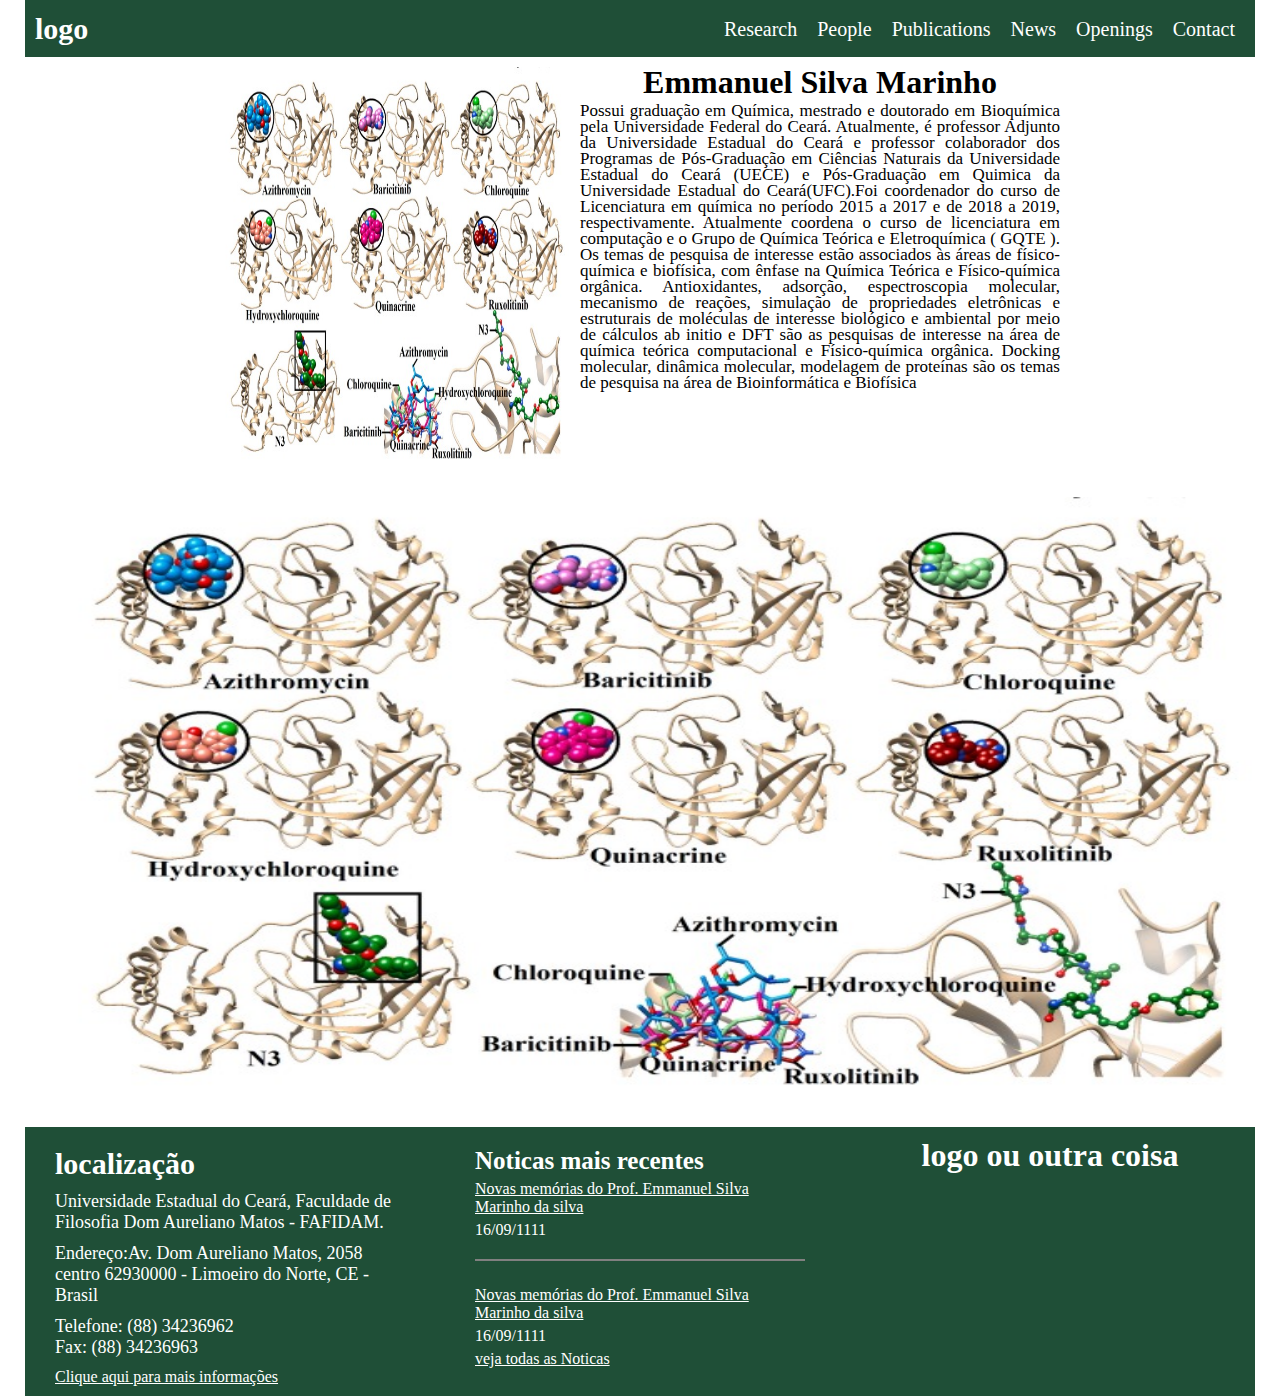
<file: index.html>
<!DOCTYPE html>
        <html lang="en">

        <head>
            <meta charset="UTF-8">
            <meta http-equiv="X-UA-Compatible" content="IE=edge">
            <meta name="viewport" content="width=device-width, initial-scale=1.0">
            <title>Document</title>
            <link rel="stylesheet" href="css/home.css">
            <link rel="stylesheet" href="https://cdnjs.cloudflare.com/ajax/libs/font-awesome/6.1.1/css/all.min.css"
                integrity="sha512-KfkfwYDsLkIlwQp6LFnl8zNdLGxu9YAA1QvwINks4PhcElQSvqcyVLLD9aMhXd13uQjoXtEKNosOWaZqXgel0g=="
                crossorigin="anonymous" referrerpolicy="no-referrer" />

        <body>

            <div class="content">
                <header>
                    <div class="logo">
                        <h1><a href="./index.html" target="_blank" rel="noopener noreferrer">logo</a></h1>
                        <div class="list-mobile">
                            <i class="fas fa-bars"></i>
                        </div>
                        <!--list-mobile-->
                    </div>
                    <!--logo-->

                    <nav class="desktop">
                        <ul>
                            <li><a href="./research.html" target="_blank" rel="noopener noreferrer">Research</a></li>
                            <li><a href="./people.html" target="_blank" rel="noopener noreferrer">People</a></li>
                            <li><a href="./publications.html" target="_blank" rel="noopener noreferrer">Publications</a>
                            </li>
                            <li><a href="./news.html" target="_blank" rel="noopener noreferrer">News</a></li>
                            <li><a href="./openings.html" target="_blank" rel="noopener noreferrer">Openings</a></li>
                            <li><a href="./contact.html" target="_blank" rel="noopener noreferrer">Contact</a></li>
                        </ul>
                    </nav>
                    <!--desktop-->

                    <nav class="mobile" id="mobile">
                        <ul>
                            <li><a href="./research.html" target="_blank" rel="noopener noreferrer">Research</a></li>
                            <li><a href="./people.html" target="_blank" rel="noopener noreferrer">People</a></li>
                            <li><a href="./publications.html" target="_blank" rel="noopener noreferrer">Publications</a>
                            </li>
                            <li><a href="./news.html" target="_blank" rel="noopener noreferrer">News</a></li>
                            <li><a href="./openings.html" target="_blank" rel="noopener noreferrer">Openings</a></li>
                            <li><a href="./contact.html" target="_blank" rel="noopener noreferrer">Contact</a></li>
                        </ul>
                    </nav>
                    <!--mobile-->

                    <div class="clear"></div>
                    <!--clear-->
                </header>
            </div>
            <!--content-->

            <div class="content">
                <div class="prof">
                    <div class="prof-people">
                        <a href="#"><img src="./imgs/091ed85b-9fa1-4050-9ca2-0816419b971a.jpeg"></a>
                    </div>
                    <!--prof-people-->
                    <div class="prof-infor">
                        <h1>Emmanuel Silva Marinho</h1>
                        <p>Possui graduação em Química, mestrado e doutorado em Bioquímica pela Universidade Federal do
                            Ceará.
                            Atualmente, é professor Adjunto da Universidade Estadual do Ceará e professor colaborador
                            dos
                            Programas de Pós-Graduação em Ciências Naturais da Universidade Estadual do Ceará (UECE) e
                            Pós-Graduação em Quimica da Universidade Estadual do Ceará(UFC).Foi coordenador do curso de
                            Licenciatura em química no período 2015 a 2017 e de 2018 a 2019, respectivamente. Atualmente
                            coordena o curso de licenciatura em computação e o Grupo de Química Teórica e Eletroquímica
                            ( GQTE
                            ). Os temas de pesquisa de interesse estão associados às áreas de físico-química e
                            biofísica, com
                            ênfase na Química Teórica e Físico-química orgânica. Antioxidantes, adsorção, espectroscopia
                            molecular, mecanismo de reações, simulação de propriedades eletrônicas e estruturais de
                            moléculas de
                            interesse biológico e ambiental por meio de cálculos ab initio e DFT são as pesquisas de
                            interesse
                            na área de química teórica computacional e Físico-química orgânica. Docking molecular,
                            dinâmica
                            molecular, modelagem de proteínas são os temas de pesquisa na área de Bioinformática e
                            Biofísica</p>
                    </div>
                    <!--prof-infor-->
                </div>
                <!--prof-->
            </div>
            <!--content-->


            <div class="content">
                <div class="slide">
                    <a class="selected" href="#"><img src="./imgs/091ed85b-9fa1-4050-9ca2-0816419b971a.jpeg" alt=""></a>
                    <a href="#"><img src="./imgs/8fcd0f83-1f5d-4b80-aab3-976b07c17999.jpeg" alt=""></a>
                    <a href="#"><img src="./imgs/091ed85b-9fa1-4050-9ca2-0816419b971a.jpeg" alt=""></a>
                    <a href="#"><img src="./imgs/8fcd0f83-1f5d-4b80-aab3-976b07c17999.jpeg" alt=""></a>
                    <div class="button">
                        <div class="prev"><i class="fa-solid fa-angle-left"></i></div>
                        <div class="next"><i class="fa-solid fa-angle-right"></i></div>
                    </div>
                </div>

            </div>
            <!--content-->

            <div class="content">
                <footer>
                    <div class="footer-singles">
                        <div class="locali-footer">
                            <h1>localização</h1>

                            <p>Universidade Estadual do Ceará, Faculdade de Filosofia Dom Aureliano Matos - FAFIDAM.</p>

                            <p>Endereço:Av. Dom Aureliano Matos, 2058
                                centro
                                62930000 - Limoeiro do Norte, CE - Brasil</p>
                            <p>Telefone: (88) 34236962</p>
                            <p>Fax: (88) 34236963</p>
                            <a href="#" target="_blank" rel="noopener noreferrer">Clique aqui para mais informações</a>
                        </div>
                        <!--locali-footer-->
                    </div>
                    <!--footer-singles-->
                    <div class="footer-singles">
                        <div class="infor-footer">
                            <h1>Noticas mais recentes</h1>

                            <a href="#" target="_blank" rel="noopener noreferrer">Novas memórias do Prof. Emmanuel Silva
                                Marinho da
                                silva</a>
                            <span>16/09/1111</span>

                            <div class="traco"></div>

                            <a href="#" target="_blank" rel="noopener noreferrer">Novas memórias do Prof. Emmanuel Silva
                                Marinho da
                                silva</a>
                            <span>16/09/1111</span>

                            <a href="#" target="_blank" rel="noopener noreferrer"> veja todas as Noticas</a>
                        </div>
                        <!--infor-footer-->
                    </div>
                    <!--footer-singles-->

                    <div class="footer-singles">
                        <div class="logo-footer">
                            <h1>logo ou outra coisa</h1>
                        </div>
                        <!--logo-footer-->
                    </div>
                    <!--footer-singles-->
                </footer>
            </div>
            <!--content-->

            <script src="./scripts/heade.js"></script>
            <script src="./scripts/slide.js"></script>
        </body>

        </html>
</file>
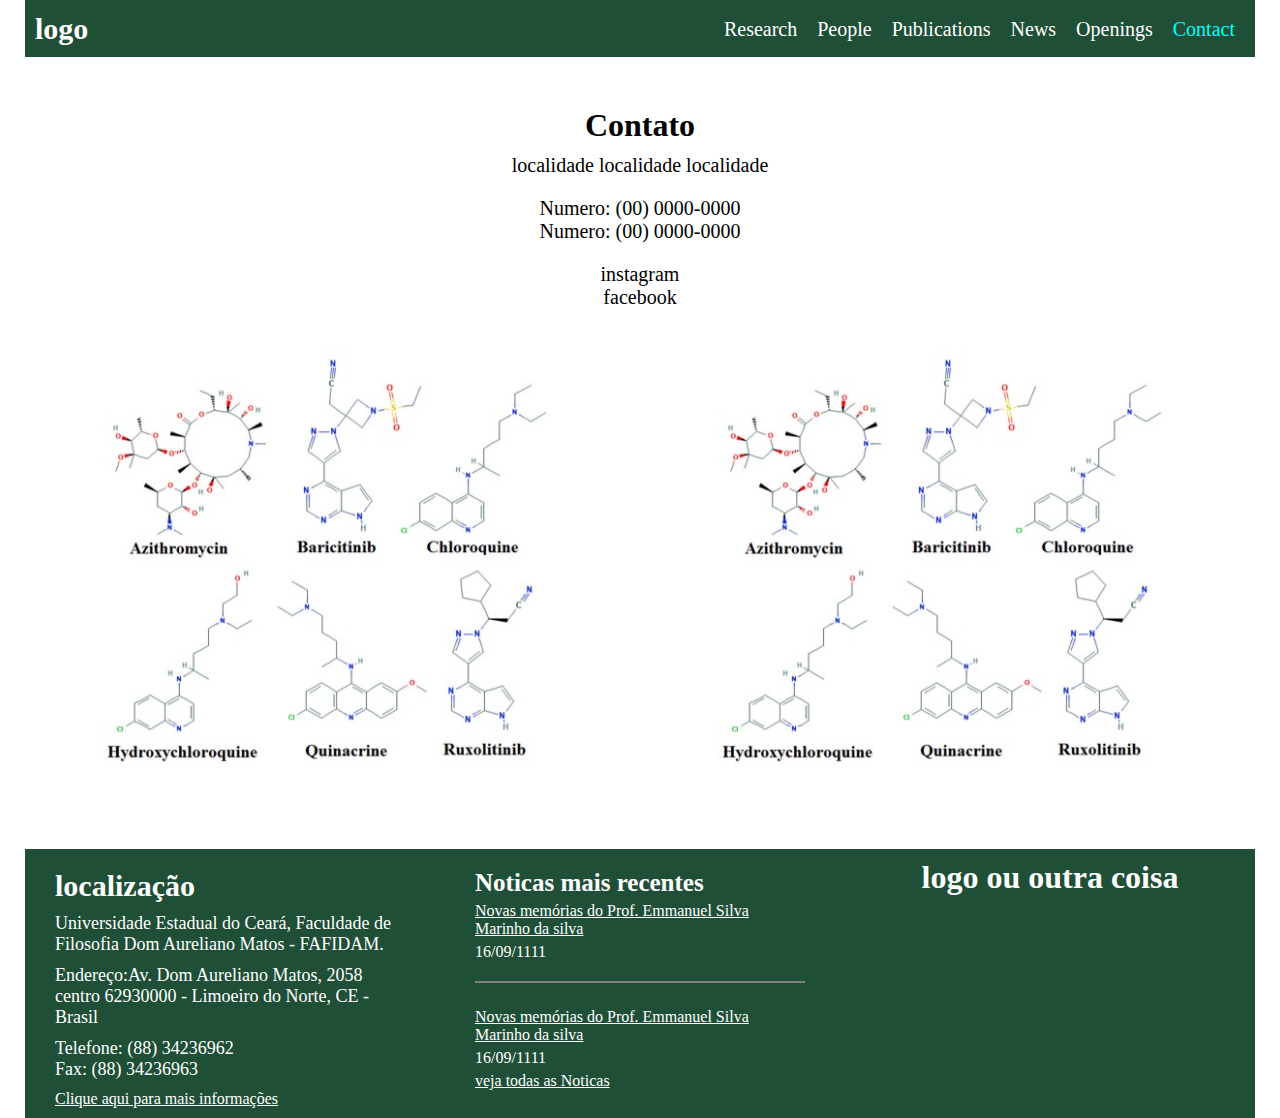
<file: contact.html>
<!DOCTYPE html>
<html lang="en">

<head>
    <meta charset="UTF-8">
    <meta http-equiv="X-UA-Compatible" content="IE=edge">
    <meta name="viewport" content="width=device-width, initial-scale=1.0">
    <title>Document</title>
    <link rel="stylesheet" href="./css/contact.css">
    <link rel="stylesheet" href="https://cdnjs.cloudflare.com/ajax/libs/font-awesome/6.1.1/css/all.min.css"
    integrity="sha512-KfkfwYDsLkIlwQp6LFnl8zNdLGxu9YAA1QvwINks4PhcElQSvqcyVLLD9aMhXd13uQjoXtEKNosOWaZqXgel0g=="
    crossorigin="anonymous" referrerpolicy="no-referrer" />
</head>

<body>
    <div class="content">
        <header>
            <div class="logo">
                <h1><a href="./index.html" target="_blank" rel="noopener noreferrer">logo</a></h1>
                <div class="list-mobile">
                    <i class="fas fa-bars"></i>
                </div>
                <!--list-mobile-->
            </div>
            <!--logo-->

            <nav class="desktop">
                <ul>
                    <li><a href="./research.html" target="_blank" rel="noopener noreferrer">Research</a></li>
                    <li><a href="./people.html" target="_blank" rel="noopener noreferrer">People</a></li>
                    <li><a href="./publications.html" target="_blank" rel="noopener noreferrer">Publications</a>
                    </li>
                    <li><a href="./news.html" target="_blank" rel="noopener noreferrer">News</a></li>
                    <li><a href="./openings.html" target="_blank" rel="noopener noreferrer">Openings</a></li>
                    <li><a href="./contact.html" target="_blank" rel="noopener noreferrer">Contact</a></li>
                </ul>
            </nav>
            <!--desktop-->

            <nav class="mobile" id="mobile">
                <ul>
                    <li><a href="./research.html" target="_blank" rel="noopener noreferrer">Research</a></li>
                    <li><a href="./people.html" target="_blank" rel="noopener noreferrer">People</a></li>
                    <li><a href="./publications.html" target="_blank" rel="noopener noreferrer">Publications</a>
                    </li>
                    <li><a href="./news.html" target="_blank" rel="noopener noreferrer">News</a></li>
                    <li><a href="./openings.html" target="_blank" rel="noopener noreferrer">Openings</a></li>
                    <li><a href="./contact.html" target="_blank" rel="noopener noreferrer">Contact</a></li>
                </ul>
            </nav>
            <!--mobile-->

            <div class="clear"></div>
            <!--clear-->
        </header>
    </div>
    <!--content-->

    <div class="content">
        <div class="contact">
            <div class="contact-title">
                <h1>Contato</h1>
            </div>
            <!--contact-title-->

            <div class="contact-wraper">
                <div class="contact-locali">
                    <nav>
                        <ul>
                            <li>localidade localidade localidade</li>
                        </ul>
    
                        <ul>
                            <li>Numero: (00) 0000-0000</li>
                            <li>Numero: (00) 0000-0000</li>
                        </ul>
    
                        <ul>
                            <li>instagram</li>
                            <li>facebook</li>
                        </ul>
                    </nav>
                </div>
                <!--contact-locali-->

                <div class="contact-locali-img">
                    <img src="./imgs/8fcd0f83-1f5d-4b80-aab3-976b07c17999.jpeg" alt="">
                    <img src="./imgs/8fcd0f83-1f5d-4b80-aab3-976b07c17999.jpeg" alt="">
                </div><!--contact-locali-->
            </div><!--contatc-wraper-->
        </div>
        <!--contact-->
    </div>
    <!--content-->

    <div class="content">
        <footer>
            <div class="footer-singles">
                <div class="locali-footer">
                    <h1>localização</h1>

                    <p>Universidade Estadual do Ceará, Faculdade de Filosofia Dom Aureliano Matos - FAFIDAM.</p>

                    <p>Endereço:Av. Dom Aureliano Matos, 2058
                        centro
                        62930000 - Limoeiro do Norte, CE - Brasil</p>
                    <p>Telefone: (88) 34236962</p>
                    <p>Fax: (88) 34236963</p>
                    <a href="#" target="_blank" rel="noopener noreferrer">Clique aqui para mais informações</a>
                </div>
                <!--locali-footer-->
            </div>
            <!--footer-singles-->
            <div class="footer-singles">
                <div class="infor-footer">
                    <h1>Noticas mais recentes</h1>

                    <a href="#" target="_blank" rel="noopener noreferrer">Novas memórias do Prof. Emmanuel Silva
                        Marinho da
                        silva</a>
                    <span>16/09/1111</span>

                    <div class="traco"></div>

                    <a href="#" target="_blank" rel="noopener noreferrer">Novas memórias do Prof. Emmanuel Silva
                        Marinho da
                        silva</a>
                    <span>16/09/1111</span>

                    <a href="#" target="_blank" rel="noopener noreferrer"> veja todas as Noticas</a>
                </div>
                <!--infor-footer-->
            </div>
            <!--footer-singles-->

            <div class="footer-singles">
                <div class="logo-footer">
                    <h1>logo ou outra coisa</h1>
                </div>
                <!--logo-footer-->
            </div>
            <!--footer-singles-->
        </footer>
    </div>
    <!--content-->

    <script src="./scripts/heade.js"></script>
</body>

</html>
</file>
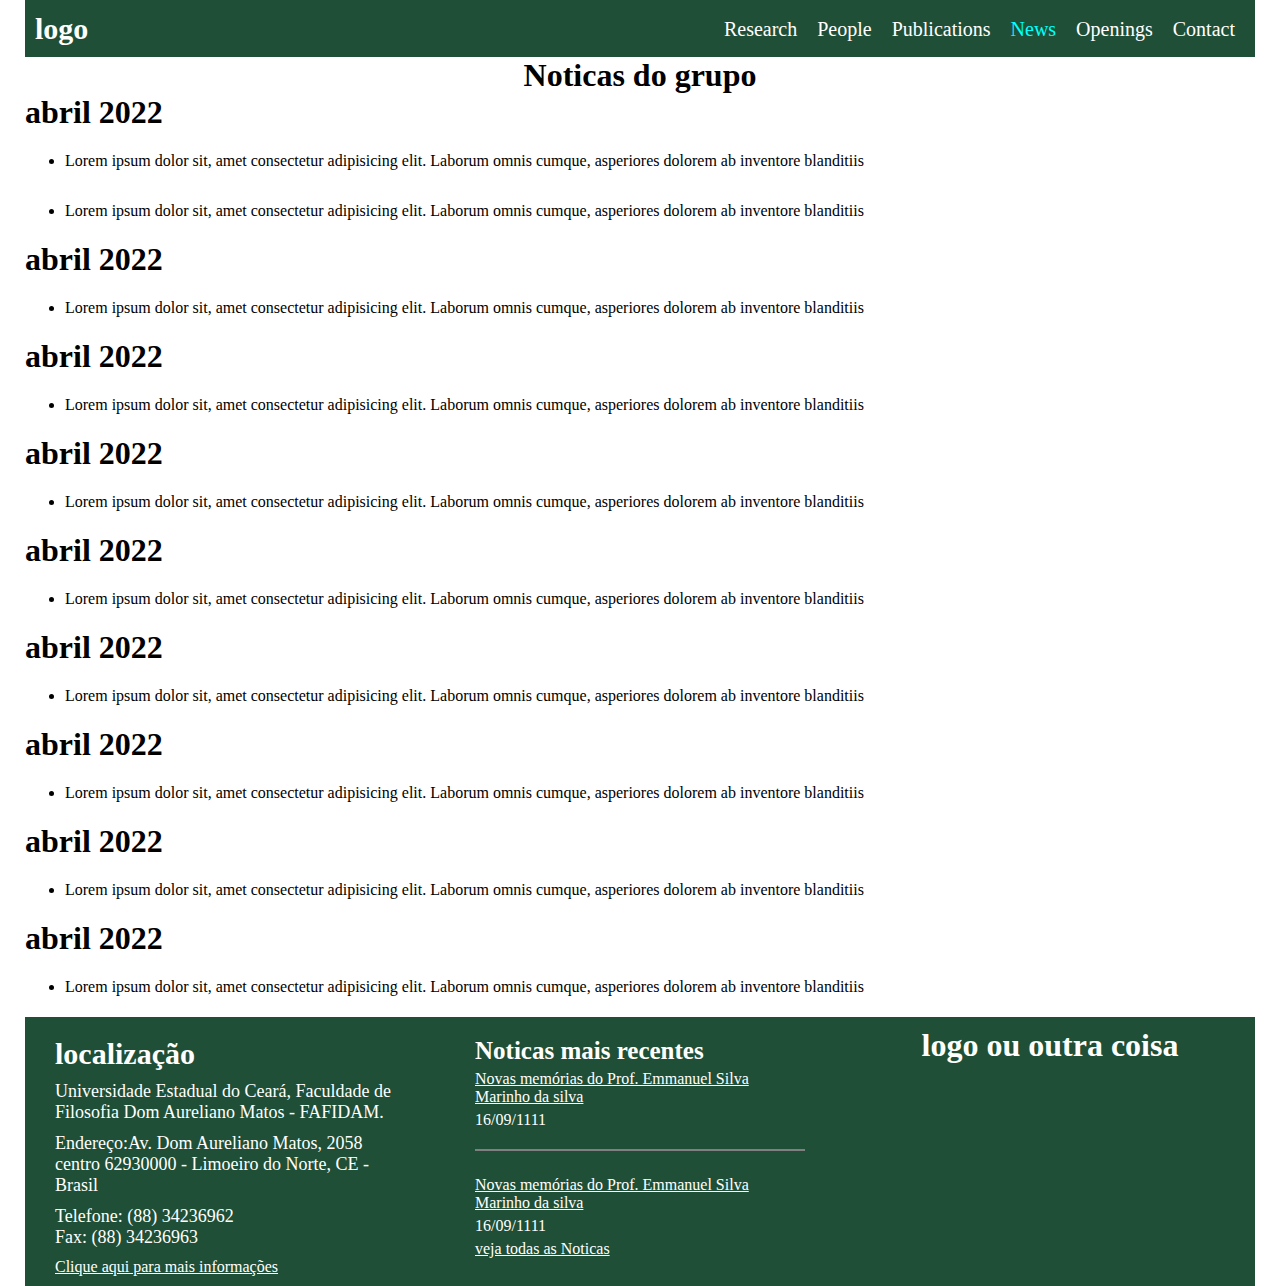
<file: news.html>
<!DOCTYPE html>
<html lang="en">

<head>
    <meta charset="UTF-8">
    <meta http-equiv="X-UA-Compatible" content="IE=edge">
    <meta name="viewport" content="width=device-width, initial-scale=1.0">
    <title>Document</title>
    <link rel="stylesheet" href="./css/news.css">
    <link rel="stylesheet" href="https://cdnjs.cloudflare.com/ajax/libs/font-awesome/6.1.1/css/all.min.css"
    integrity="sha512-KfkfwYDsLkIlwQp6LFnl8zNdLGxu9YAA1QvwINks4PhcElQSvqcyVLLD9aMhXd13uQjoXtEKNosOWaZqXgel0g=="
    crossorigin="anonymous" referrerpolicy="no-referrer" />
</head>

<body>
    <div class="content">
        <header>
            <div class="logo">
                <h1><a href="./index.html" target="_blank" rel="noopener noreferrer">logo</a></h1>
                <div class="list-mobile">
                    <i class="fas fa-bars"></i>
                </div>
                <!--list-mobile-->
            </div>
            <!--logo-->

            <nav class="desktop">
                <ul>
                    <li><a href="./research.html" target="_blank" rel="noopener noreferrer">Research</a></li>
                    <li><a href="./people.html" target="_blank" rel="noopener noreferrer">People</a></li>
                    <li><a href="./publications.html" target="_blank" rel="noopener noreferrer">Publications</a>
                    </li>
                    <li><a href="./news.html" target="_blank" rel="noopener noreferrer">News</a></li>
                    <li><a href="./openings.html" target="_blank" rel="noopener noreferrer">Openings</a></li>
                    <li><a href="./contact.html" target="_blank" rel="noopener noreferrer">Contact</a></li>
                </ul>
            </nav>
            <!--desktop-->

            <nav class="mobile" id="mobile">
                <ul>
                    <li><a href="./research.html" target="_blank" rel="noopener noreferrer">Research</a></li>
                    <li><a href="./people.html" target="_blank" rel="noopener noreferrer">People</a></li>
                    <li><a href="./publications.html" target="_blank" rel="noopener noreferrer">Publications</a>
                    </li>
                    <li><a href="./news.html" target="_blank" rel="noopener noreferrer">News</a></li>
                    <li><a href="./openings.html" target="_blank" rel="noopener noreferrer">Openings</a></li>
                    <li><a href="./contact.html" target="_blank" rel="noopener noreferrer">Contact</a></li>
                </ul>
            </nav>
            <!--mobile-->

            <div class="clear"></div>
            <!--clear-->
        </header>
    </div>
    <!--content-->

    <div class="content">
        <div class="news">
            <div class="title-news">
                <h1>Noticas do grupo</h1>
            </div><!--title-news-->
            <nav class="newsNav">
                <ul>
                    <h1>abril 2022</h1>
                    <li>Lorem ipsum dolor sit, amet consectetur adipisicing elit. Laborum omnis cumque, asperiores
                        dolorem ab inventore blanditiis</li>
                    <li>Lorem ipsum dolor sit, amet consectetur adipisicing elit. Laborum omnis cumque, asperiores
                        dolorem ab inventore blanditiis</li>
                </ul>
                <ul>
                    <h1>abril 2022</h1>
                    <li>Lorem ipsum dolor sit, amet consectetur adipisicing elit. Laborum omnis cumque, asperiores
                        dolorem ab inventore blanditiis</li>
                </ul>
                <ul>
                    <h1>abril 2022</h1>
                    <li>Lorem ipsum dolor sit, amet consectetur adipisicing elit. Laborum omnis cumque, asperiores
                        dolorem ab inventore blanditiis</li>
                </ul>
                <ul>
                    <h1>abril 2022</h1>
                    <li>Lorem ipsum dolor sit, amet consectetur adipisicing elit. Laborum omnis cumque, asperiores
                        dolorem ab inventore blanditiis</li>
                </ul>
                <ul>
                    <h1>abril 2022</h1>
                    <li>Lorem ipsum dolor sit, amet consectetur adipisicing elit. Laborum omnis cumque, asperiores
                        dolorem ab inventore blanditiis</li>
                </ul>
                <ul>
                    <h1>abril 2022</h1>
                    <li>Lorem ipsum dolor sit, amet consectetur adipisicing elit. Laborum omnis cumque, asperiores
                        dolorem ab inventore blanditiis</li>
                </ul>
                <ul>
                    <h1>abril 2022</h1>
                    <li>Lorem ipsum dolor sit, amet consectetur adipisicing elit. Laborum omnis cumque, asperiores
                        dolorem ab inventore blanditiis</li>
                </ul>
                <ul>
                    <h1>abril 2022</h1>
                    <li>Lorem ipsum dolor sit, amet consectetur adipisicing elit. Laborum omnis cumque, asperiores
                        dolorem ab inventore blanditiis</li>
                </ul>
                <ul>
                    <h1>abril 2022</h1>
                    <li>Lorem ipsum dolor sit, amet consectetur adipisicing elit. Laborum omnis cumque, asperiores
                        dolorem ab inventore blanditiis</li>
                </ul>
            </nav>
            <!--newsNav-->
        </div>
        <!--news-->
    </div>
    <!--content-->

    <div class="content">
        <footer>
            <div class="footer-singles">
                <div class="locali-footer">
                    <h1>localização</h1>

                    <p>Universidade Estadual do Ceará, Faculdade de Filosofia Dom Aureliano Matos - FAFIDAM.</p>

                    <p>Endereço:Av. Dom Aureliano Matos, 2058
                        centro
                        62930000 - Limoeiro do Norte, CE - Brasil</p>
                    <p>Telefone: (88) 34236962</p>
                    <p>Fax: (88) 34236963</p>
                    <a href="#" target="_blank" rel="noopener noreferrer">Clique aqui para mais informações</a>
                </div>
                <!--locali-footer-->
            </div>
            <!--footer-singles-->
            <div class="footer-singles">
                <div class="infor-footer">
                    <h1>Noticas mais recentes</h1>

                    <a href="#" target="_blank" rel="noopener noreferrer">Novas memórias do Prof. Emmanuel Silva Marinho
                        da
                        silva</a>
                    <span>16/09/1111</span>

                    <div class="traco"></div>

                    <a href="#" target="_blank" rel="noopener noreferrer">Novas memórias do Prof. Emmanuel Silva Marinho
                        da
                        silva</a>
                    <span>16/09/1111</span>

                    <a href="#" target="_blank" rel="noopener noreferrer"> veja todas as Noticas</a>
                </div>
                <!--infor-footer-->
            </div>
            <!--footer-singles-->

            <div class="footer-singles">
                <div class="logo-footer">
                    <h1>logo ou outra coisa</h1>
                </div>
                <!--logo-footer-->
            </div>
            <!--footer-singles-->
        </footer>
    </div>
    <!--content-->
    <script src="./scripts/heade.js"></script>
</body>

</html>
</file>
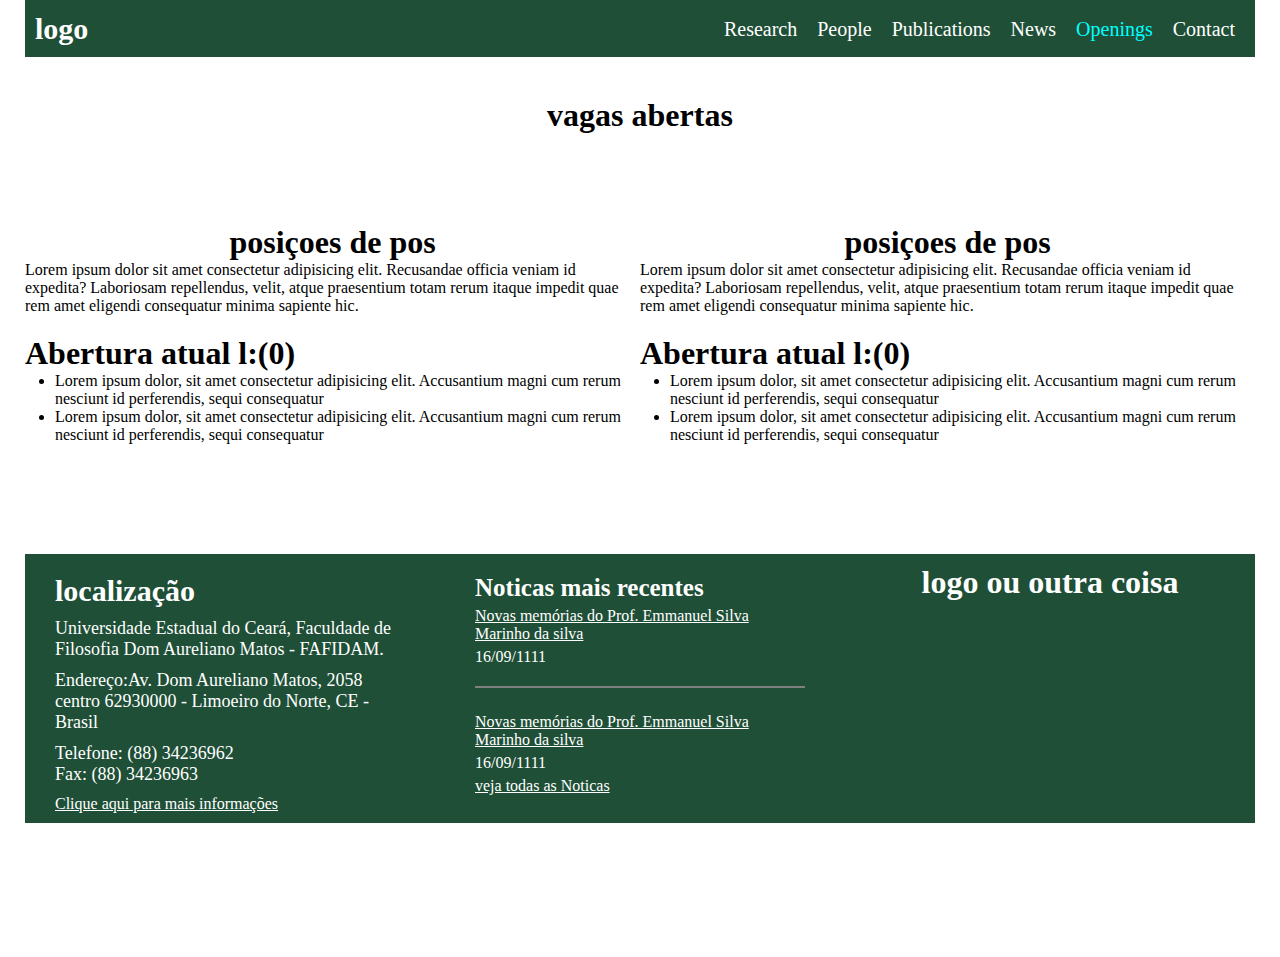
<file: openings.html>
<!DOCTYPE html>
<html lang="en">

<head>
    <meta charset="UTF-8">
    <meta http-equiv="X-UA-Compatible" content="IE=edge">
    <meta name="viewport" content="width=device-width, initial-scale=1.0">
    <title>Document</title>
    <link rel="stylesheet" href="css/openings.css">
    <link rel="stylesheet" href="https://cdnjs.cloudflare.com/ajax/libs/font-awesome/6.1.1/css/all.min.css"
    integrity="sha512-KfkfwYDsLkIlwQp6LFnl8zNdLGxu9YAA1QvwINks4PhcElQSvqcyVLLD9aMhXd13uQjoXtEKNosOWaZqXgel0g=="
    crossorigin="anonymous" referrerpolicy="no-referrer" />
</head>

<body>

    <div class="content">
        <header>
            <div class="logo">
                <h1><a href="./index.html" target="_blank" rel="noopener noreferrer">logo</a></h1>
                <div class="list-mobile">
                    <i class="fas fa-bars"></i>
                </div>
                <!--list-mobile-->
            </div>
            <!--logo-->

            <nav class="desktop">
                <ul>
                    <li><a href="./research.html" target="_blank" rel="noopener noreferrer">Research</a></li>
                    <li><a href="./people.html" target="_blank" rel="noopener noreferrer">People</a></li>
                    <li><a href="./publications.html" target="_blank" rel="noopener noreferrer">Publications</a>
                    </li>
                    <li><a href="./news.html" target="_blank" rel="noopener noreferrer">News</a></li>
                    <li><a href="./openings.html" target="_blank" rel="noopener noreferrer">Openings</a></li>
                    <li><a href="./contact.html" target="_blank" rel="noopener noreferrer">Contact</a></li>
                </ul>
            </nav>
            <!--desktop-->

            <nav class="mobile" id="mobile">
                <ul>
                    <li><a href="./research.html" target="_blank" rel="noopener noreferrer">Research</a></li>
                    <li><a href="./people.html" target="_blank" rel="noopener noreferrer">People</a></li>
                    <li><a href="./publications.html" target="_blank" rel="noopener noreferrer">Publications</a>
                    </li>
                    <li><a href="./news.html" target="_blank" rel="noopener noreferrer">News</a></li>
                    <li><a href="./openings.html" target="_blank" rel="noopener noreferrer">Openings</a></li>
                    <li><a href="./contact.html" target="_blank" rel="noopener noreferrer">Contact</a></li>
                </ul>
            </nav>
            <!--mobile-->

            <div class="clear"></div>
            <!--clear-->
        </header>
    </div>
    <!--content-->

    <div class="content">
        <div class="openings">
            <div class="openings-title">
                <h1>vagas abertas</h1>
            </div>
            <!--openings-title-->

            <div class="openings-wraper">
                <div class="openings-single">
                    <h1>posiçoes de pos</h1>
                    <p>Lorem ipsum dolor sit amet consectetur adipisicing elit. Recusandae officia veniam id expedita?
                        Laboriosam repellendus, velit, atque praesentium totam rerum itaque impedit quae rem amet
                        eligendi consequatur minima sapiente hic.</p>

                    <nav>
                        <ul>
                            <h1>Abertura atual l:(0)</h1>
                            <li>Lorem ipsum dolor, sit amet consectetur adipisicing elit. Accusantium magni cum rerum
                                nesciunt id perferendis, sequi consequatur</li>
                            <li>Lorem ipsum dolor, sit amet consectetur adipisicing elit. Accusantium magni cum rerum
                                nesciunt id perferendis, sequi consequatur</li>
                        </ul>
                    </nav>
                </div>
                <!--openings-single-->
                <div class="openings-single">
                    <h1>posiçoes de pos</h1>
                    <p>Lorem ipsum dolor sit amet consectetur adipisicing elit. Recusandae officia veniam id expedita?
                        Laboriosam repellendus, velit, atque praesentium totam rerum itaque impedit quae rem amet
                        eligendi consequatur minima sapiente hic.</p>

                    <nav>
                        <ul>
                            <h1>Abertura atual l:(0)</h1>
                            <li>Lorem ipsum dolor, sit amet consectetur adipisicing elit. Accusantium magni cum rerum
                                nesciunt id perferendis, sequi consequatur</li>
                            <li>Lorem ipsum dolor, sit amet consectetur adipisicing elit. Accusantium magni cum rerum
                                nesciunt id perferendis, sequi consequatur</li>
                        </ul>
                    </nav>
                </div>
                <!--openings-single-->
            </div>
            <!--openings-wraper-->
        </div>
        <!--openings-->
    </div>
    <!--content-->

    <div class="content">
        <footer>
            <div class="footer-singles">
                <div class="locali-footer">
                    <h1>localização</h1>

                    <p>Universidade Estadual do Ceará, Faculdade de Filosofia Dom Aureliano Matos - FAFIDAM.</p>

                    <p>Endereço:Av. Dom Aureliano Matos, 2058
                        centro
                        62930000 - Limoeiro do Norte, CE - Brasil</p>
                    <p>Telefone: (88) 34236962</p>
                    <p>Fax: (88) 34236963</p>
                    <a href="#" target="_blank" rel="noopener noreferrer">Clique aqui para mais informações</a>
                </div>
                <!--locali-footer-->
            </div>
            <!--footer-singles-->
            <div class="footer-singles">
                <div class="infor-footer">
                    <h1>Noticas mais recentes</h1>

                    <a href="#" target="_blank" rel="noopener noreferrer">Novas memórias do Prof. Emmanuel Silva
                        Marinho da
                        silva</a>
                    <span>16/09/1111</span>

                    <div class="traco"></div>

                    <a href="#" target="_blank" rel="noopener noreferrer">Novas memórias do Prof. Emmanuel Silva
                        Marinho da
                        silva</a>
                    <span>16/09/1111</span>

                    <a href="#" target="_blank" rel="noopener noreferrer"> veja todas as Noticas</a>
                </div>
                <!--infor-footer-->
            </div>
            <!--footer-singles-->

            <div class="footer-singles">
                <div class="logo-footer">
                    <h1>logo ou outra coisa</h1>
                </div>
                <!--logo-footer-->
            </div>
            <!--footer-singles-->
        </footer>
    </div>
    <!--content-->
    <script src="./scripts/heade.js"></script>
</body>

</html>
</file>
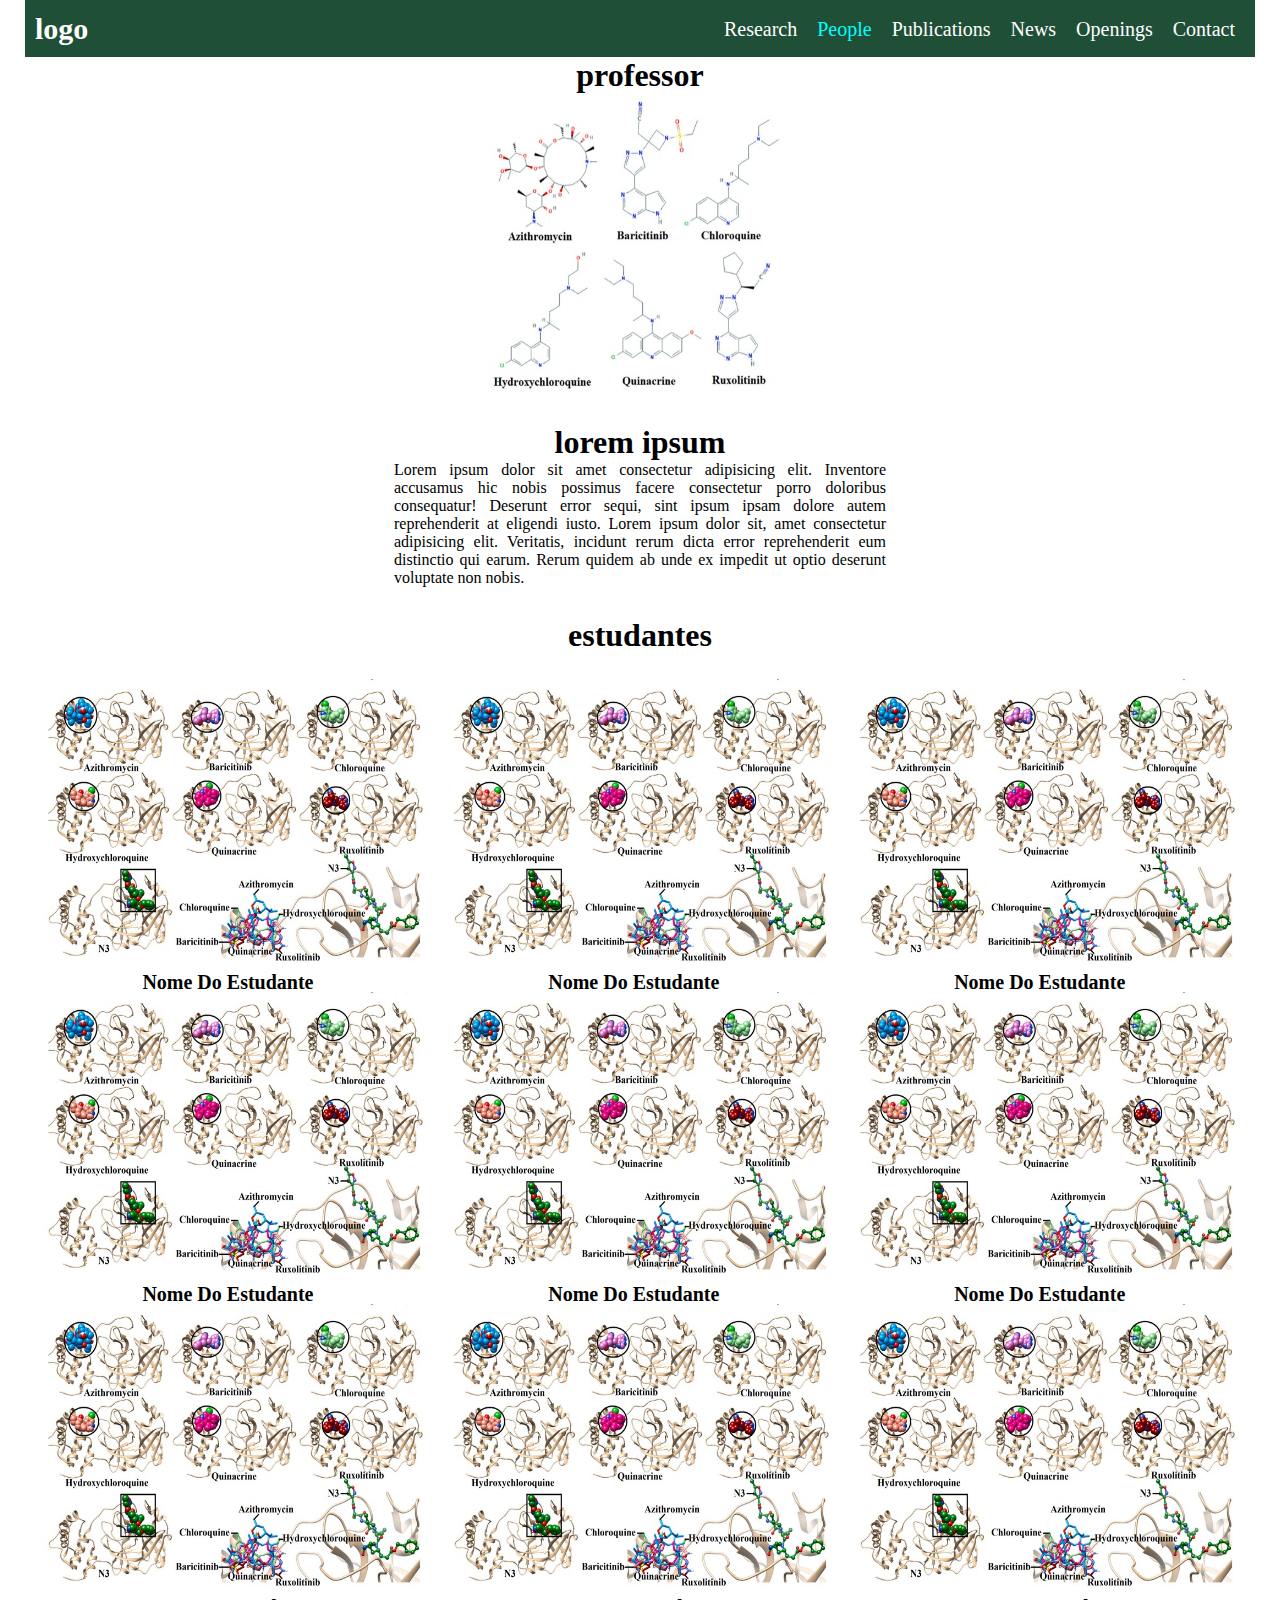
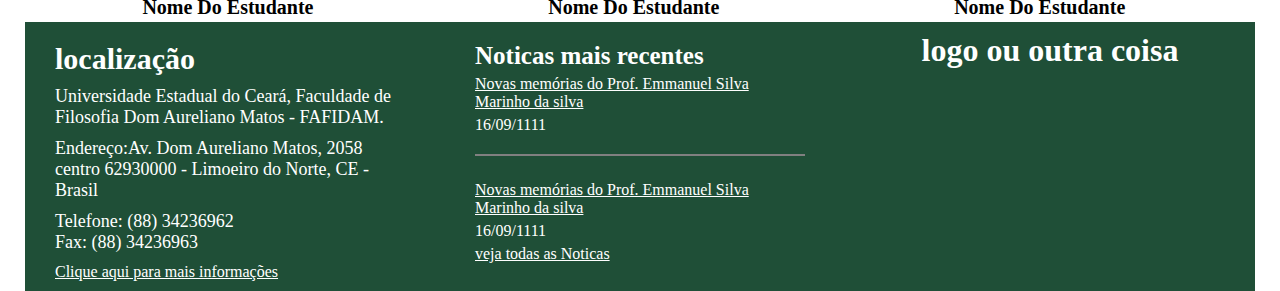
<file: people.html>
<!DOCTYPE html>
<html lang="en">

<head>
    <meta charset="UTF-8">
    <meta http-equiv="X-UA-Compatible" content="IE=edge">
    <meta name="viewport" content="width=device-width, initial-scale=1.0">
    <link rel="stylesheet" href="./css/people.css">
    <link rel="stylesheet" href="https://cdnjs.cloudflare.com/ajax/libs/font-awesome/6.1.1/css/all.min.css"
        integrity="sha512-KfkfwYDsLkIlwQp6LFnl8zNdLGxu9YAA1QvwINks4PhcElQSvqcyVLLD9aMhXd13uQjoXtEKNosOWaZqXgel0g=="
        crossorigin="anonymous" referrerpolicy="no-referrer" />
    <title>Document</title>
</head>

<body>

    <div class="single-all">
        <i class="fa-solid fa-xmark"></i>
        <div class="single">

            <div class="single-img">

            </div>
            <!--single-img-->

            <div class="single-text">

            </div>
            <!--single-text-->
        </div>
        <!--aingle-->
    </div>
    <!--single-all-->

    <div class="content">
        <header>
            <div class="logo">
                <h1><a href="./index.html" target="_blank" rel="noopener noreferrer">logo</a></h1>
                <div class="list-mobile">
                    <i class="fas fa-bars"></i>
                </div>
                <!--list-mobile-->
            </div>
            <!--logo-->

            <nav class="desktop">
                <ul>
                    <li><a href="./research.html" target="_blank" rel="noopener noreferrer">Research</a></li>
                    <li><a href="./people.html" target="_blank" rel="noopener noreferrer">People</a></li>
                    <li><a href="./publications.html" target="_blank" rel="noopener noreferrer">Publications</a>
                    </li>
                    <li><a href="./news.html" target="_blank" rel="noopener noreferrer">News</a></li>
                    <li><a href="./openings.html" target="_blank" rel="noopener noreferrer">Openings</a></li>
                    <li><a href="./contact.html" target="_blank" rel="noopener noreferrer">Contact</a></li>
                </ul>
            </nav>
            <!--desktop-->

            <nav class="mobile" id="mobile">
                <ul>
                    <li><a href="./research.html" target="_blank" rel="noopener noreferrer">Research</a></li>
                    <li><a href="./people.html" target="_blank" rel="noopener noreferrer">People</a></li>
                    <li><a href="./publications.html" target="_blank" rel="noopener noreferrer">Publications</a>
                    </li>
                    <li><a href="./news.html" target="_blank" rel="noopener noreferrer">News</a></li>
                    <li><a href="./openings.html" target="_blank" rel="noopener noreferrer">Openings</a></li>
                    <li><a href="./contact.html" target="_blank" rel="noopener noreferrer">Contact</a></li>
                </ul>
            </nav>
            <!--mobile-->

            <div class="clear"></div>
            <!--clear-->
        </header>
    </div>
    <!--content-->

    <div class="content">
        <div class="prof-detalhes">
            <div class="title-prof">
                <h1>professor</h1>
            </div>
            <!--tittle-prof-->
            <div class="img-prof-deta">
                <img src="./imgs/8fcd0f83-1f5d-4b80-aab3-976b07c17999.jpeg" alt="">
            </div>
            <!--img-prof-deta-->

            <div class="text-prof-deta">
                <h1>lorem ipsum</h1>
                <p>Lorem ipsum dolor sit amet consectetur adipisicing elit. Inventore accusamus hic nobis possimus
                    facere consectetur porro doloribus consequatur! Deserunt error sequi, sint ipsum ipsam dolore autem
                    reprehenderit at eligendi iusto. Lorem ipsum dolor sit, amet consectetur adipisicing elit.
                    Veritatis, incidunt rerum dicta error reprehenderit eum distinctio qui earum. Rerum quidem ab unde
                    ex impedit ut optio deserunt voluptate non nobis.</p>
            </div>
            <!--text-prof-deta-->
        </div>
        <!--prof-detalhes-->
    </div>
    <!--content-->

    <div class="content">
        <div class="students">
            <div class="title-students">
                <h1>estudantes</h1>
            </div>
            <!--tittle-students-->

            <div class="students-single">
                <img src="./imgs/091ed85b-9fa1-4050-9ca2-0816419b971a.jpeg" alt="">
                <h1 class="stundyName">Nome Do Estudante</h1>
                <p>Lorem ipsum dolor sit amet consectetur adipisicing elit. Velit error id a consectetur cumque commodi
                    laborum nostrum repudiandae, beatae magni consequuntur magnam, ullam tenetur enim sunt debitis
                    laboriosam. Quis, iusto!</p>
            </div>
            <!--studentes-single-->

            <div class="students-single">
                <img src="./imgs/091ed85b-9fa1-4050-9ca2-0816419b971a.jpeg" alt="">
                <h1 class="stundyName">Nome Do Estudante</h1>
                <p>Lorem ipsum dolor sit amet consectetur adipisicing elit. Velit error id a consectetur cumque commodi
                    laborum nostrum repudiandae, beatae magni consequuntur magnam, ullam tenetur enim sunt debitis
                    laboriosam. Quis, iusto!</p>
            </div>
            <!--studentes-single-->

            <div class="students-single">
                <img src="./imgs/091ed85b-9fa1-4050-9ca2-0816419b971a.jpeg" alt="">
                <h1 class="stundyName">Nome Do Estudante</h1>
                <p>Lorem ipsum dolor sit amet consectetur adipisicing elit. Velit error id a consectetur cumque commodi
                    laborum nostrum repudiandae, beatae magni consequuntur magnam, ullam tenetur enim sunt debitis
                    laboriosam. Quis, iusto!</p>
            </div>
            <!--studentes-single-->

            <div class="students-single">
                <img src="./imgs/091ed85b-9fa1-4050-9ca2-0816419b971a.jpeg" alt="">
                <h1 class="stundyName">Nome Do Estudante</h1>
                <p>Lorem ipsum dolor sit amet consectetur adipisicing elit. Velit error id a consectetur cumque commodi
                    laborum nostrum repudiandae, beatae magni consequuntur magnam, ullam tenetur enim sunt debitis
                    laboriosam. Quis, iusto!</p>
            </div>
            <!--studentes-single-->

            <div class="students-single">
                <img src="./imgs/091ed85b-9fa1-4050-9ca2-0816419b971a.jpeg" alt="">
                <h1 class="stundyName">Nome Do Estudante</h1>
                <p>Lorem ipsum dolor sit amet consectetur adipisicing elit. Velit error id a consectetur cumque commodi
                    laborum nostrum repudiandae, beatae magni consequuntur magnam, ullam tenetur enim sunt debitis
                    laboriosam. Quis, iusto!</p>
            </div>
            <!--studentes-single-->

            <div class="students-single">
                <img src="./imgs/091ed85b-9fa1-4050-9ca2-0816419b971a.jpeg" alt="">
                <h1 class="stundyName">Nome Do Estudante</h1>
                <p>Lorem ipsum dolor sit amet consectetur adipisicing elit. Velit error id a consectetur cumque commodi
                    laborum nostrum repudiandae, beatae magni consequuntur magnam, ullam tenetur enim sunt debitis
                    laboriosam. Quis, iusto!</p>
            </div>
            <!--studentes-single-->

            <div class="students-single">
                <img src="./imgs/091ed85b-9fa1-4050-9ca2-0816419b971a.jpeg" alt="">
                <h1 class="stundyName">Nome Do Estudante</h1>
                <p>Lorem ipsum dolor sit amet consectetur adipisicing elit. Velit error id a consectetur cumque commodi
                    laborum nostrum repudiandae, beatae magni consequuntur magnam, ullam tenetur enim sunt debitis
                    laboriosam. Quis, iusto!</p>
            </div>
            <!--studentes-single-->

            <div class="students-single">
                <img src="./imgs/091ed85b-9fa1-4050-9ca2-0816419b971a.jpeg" alt="">
                <h1 class="stundyName">Nome Do Estudante</h1>
                <p>Lorem ipsum dolor sit amet consectetur adipisicing elit. Velit error id a consectetur cumque commodi
                    laborum nostrum repudiandae, beatae magni consequuntur magnam, ullam tenetur enim sunt debitis
                    laboriosam. Quis, iusto!</p>
            </div>
            <!--studentes-single-->

            <div class="students-single">
                <img src="./imgs/091ed85b-9fa1-4050-9ca2-0816419b971a.jpeg" alt="">
                <h1 class="stundyName">Nome Do Estudante</h1>
                <p>Lorem ipsum dolor sit amet consectetur adipisicing elit. Velit error id a consectetur cumque commodi
                    laborum nostrum repudiandae, beatae magni consequuntur magnam, ullam tenetur enim sunt debitis
                    laboriosam. Quis, iusto!</p>
            </div>
            <!--studentes-single-->
        </div>
        <!--students-->

    </div>
    <!--content-->

    <div class="content">
        <footer>
            <div class="footer-singles">
                <div class="locali-footer">
                    <h1>localização</h1>

                    <p>Universidade Estadual do Ceará, Faculdade de Filosofia Dom Aureliano Matos - FAFIDAM.</p>

                    <p>Endereço:Av. Dom Aureliano Matos, 2058
                        centro
                        62930000 - Limoeiro do Norte, CE - Brasil</p>
                    <p>Telefone: (88) 34236962</p>
                    <p>Fax: (88) 34236963</p>
                    <a href="#" target="_blank" rel="noopener noreferrer">Clique aqui para mais informações</a>
                </div>
                <!--locali-footer-->
            </div>
            <!--footer-singles-->
            <div class="footer-singles">
                <div class="infor-footer">
                    <h1>Noticas mais recentes</h1>

                    <a href="#" target="_blank" rel="noopener noreferrer">Novas memórias do Prof. Emmanuel Silva Marinho
                        da
                        silva</a>
                    <span>16/09/1111</span>

                    <div class="traco"></div>

                    <a href="#" target="_blank" rel="noopener noreferrer">Novas memórias do Prof. Emmanuel Silva Marinho
                        da
                        silva</a>
                    <span>16/09/1111</span>

                    <a href="#" target="_blank" rel="noopener noreferrer"> veja todas as Noticas</a>
                </div>
                <!--infor-footer-->
            </div>
            <!--footer-singles-->

            <div class="footer-singles">
                <div class="logo-footer">
                    <h1>logo ou outra coisa</h1>
                </div>
                <!--logo-footer-->
            </div>
            <!--footer-singles-->
        </footer>
    </div>
    <!--content-->

    <script src="./scripts/heade.js"></script>
    <script src="./scripts/people.js"></script>
</body>

</html>
</file>
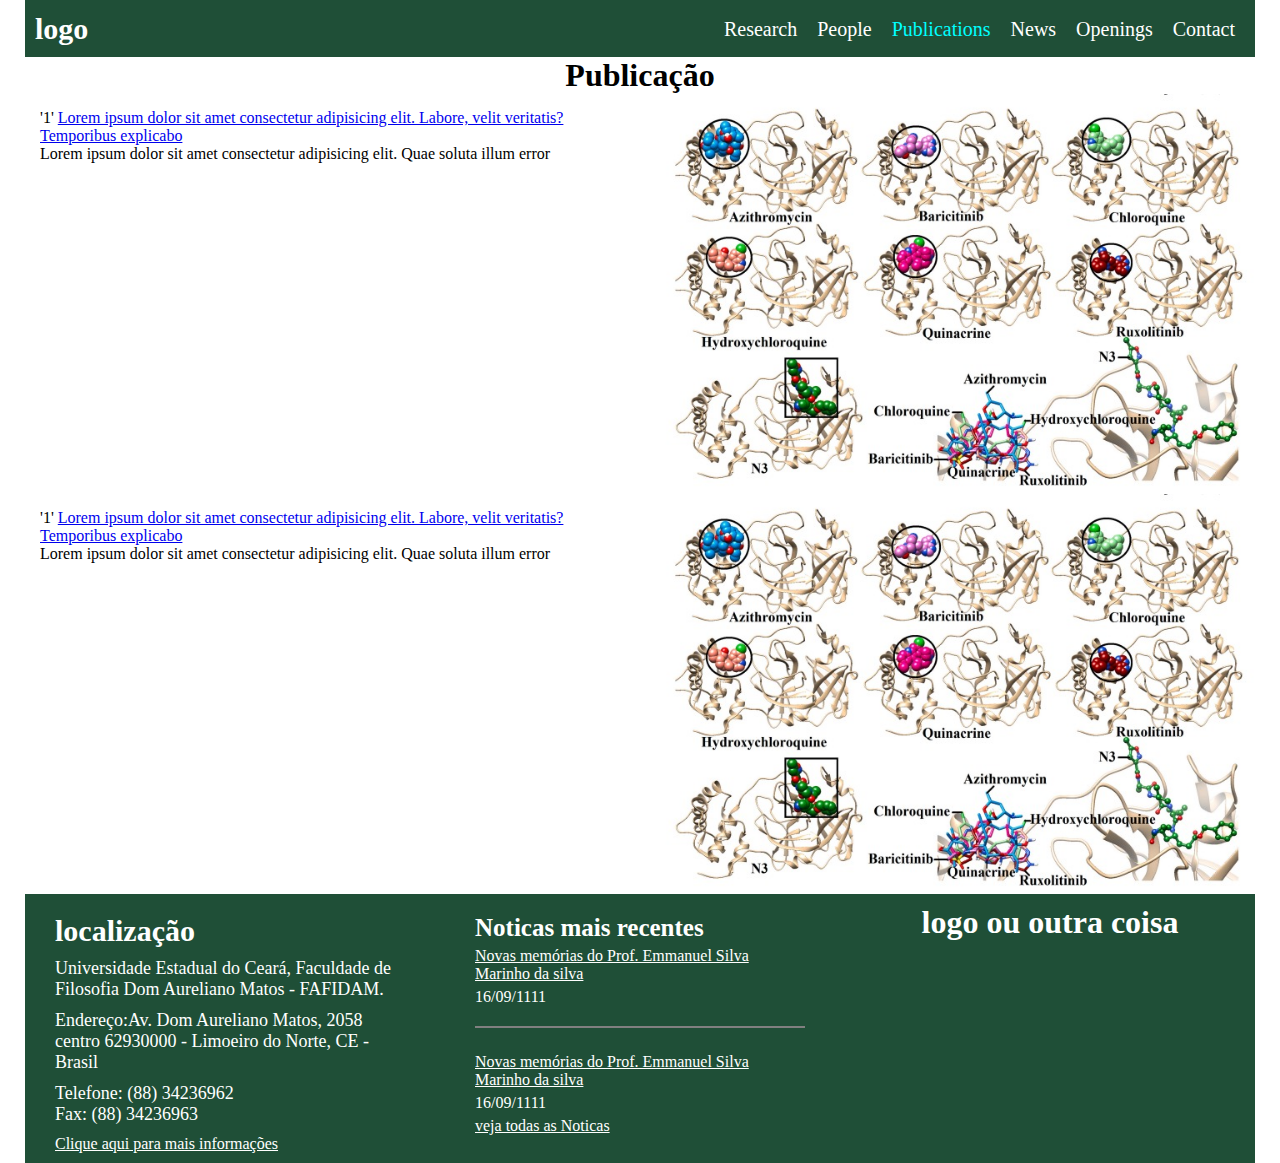
<file: publications.html>
<!DOCTYPE html>
<html lang="en">

<head>
    <meta charset="UTF-8">
    <meta http-equiv="X-UA-Compatible" content="IE=edge">
    <meta name="viewport" content="width=device-width, initial-scale=1.0">
    <title>Document</title>
    <link rel="stylesheet" href="./css/publications.css">
    <link rel="stylesheet" href="https://cdnjs.cloudflare.com/ajax/libs/font-awesome/6.1.1/css/all.min.css"
    integrity="sha512-KfkfwYDsLkIlwQp6LFnl8zNdLGxu9YAA1QvwINks4PhcElQSvqcyVLLD9aMhXd13uQjoXtEKNosOWaZqXgel0g=="
    crossorigin="anonymous" referrerpolicy="no-referrer" />
</head>

<body>
    <div class="content">
        <header>
            <div class="logo">
                <h1><a href="./index.html" target="_blank" rel="noopener noreferrer">logo</a></h1>
                <div class="list-mobile">
                    <i class="fas fa-bars"></i>
                </div>
                <!--list-mobile-->
            </div>
            <!--logo-->

            <nav class="desktop">
                <ul>
                    <li><a href="./research.html" target="_blank" rel="noopener noreferrer">Research</a></li>
                    <li><a href="./people.html" target="_blank" rel="noopener noreferrer">People</a></li>
                    <li><a href="./publications.html" target="_blank" rel="noopener noreferrer">Publications</a>
                    </li>
                    <li><a href="./news.html" target="_blank" rel="noopener noreferrer">News</a></li>
                    <li><a href="./openings.html" target="_blank" rel="noopener noreferrer">Openings</a></li>
                    <li><a href="./contact.html" target="_blank" rel="noopener noreferrer">Contact</a></li>
                </ul>
            </nav>
            <!--desktop-->

            <nav class="mobile" id="mobile">
                <ul>
                    <li><a href="./research.html" target="_blank" rel="noopener noreferrer">Research</a></li>
                    <li><a href="./people.html" target="_blank" rel="noopener noreferrer">People</a></li>
                    <li><a href="./publications.html" target="_blank" rel="noopener noreferrer">Publications</a>
                    </li>
                    <li><a href="./news.html" target="_blank" rel="noopener noreferrer">News</a></li>
                    <li><a href="./openings.html" target="_blank" rel="noopener noreferrer">Openings</a></li>
                    <li><a href="./contact.html" target="_blank" rel="noopener noreferrer">Contact</a></li>
                </ul>
            </nav>
            <!--mobile-->

            <div class="clear"></div>
            <!--clear-->
        </header>
    </div>
    <!--content-->

    <div class="content">
        <div class="publications">
            <div class="title-publications">
                <h1>Publicação</h1>
            </div>
            <!--title-publications-->

            <div class="publications-wraper">
                <div class="single-publications">
                    <div class="publications-description">
                        <p>'1' <a href="#">Lorem ipsum dolor sit amet consectetur adipisicing elit. Labore, velit veritatis?
                            Temporibus explicabo</a> </p>
                    <p>Lorem ipsum dolor sit amet consectetur adipisicing elit. Quae soluta illum error</p>
                    </div><!--publications-description-->
    
                    <div class="publications-img">
                        <img src="./imgs/091ed85b-9fa1-4050-9ca2-0816419b971a.jpeg" alt="">
                    </div><!--publications-img-->
                </div>
                <!--single-publications-->
                
                <div class="single-publications">
                    <div class="publications-description">
                        <p>'1' <a href="#">Lorem ipsum dolor sit amet consectetur adipisicing elit. Labore, velit veritatis?
                            Temporibus explicabo</a> </p>
                    <p>Lorem ipsum dolor sit amet consectetur adipisicing elit. Quae soluta illum error</p>
                    </div><!--publications-description-->
    
                    <div class="publications-img">
                        <img src="./imgs/091ed85b-9fa1-4050-9ca2-0816419b971a.jpeg" alt="">
                    </div><!--publications-img-->
                </div>
                <!--single-publications-->
            </div><!--publications-wraper-->
        </div>
        <!--publications-->
    </div>
    <!--content-->

    <div class="content">
        <footer>
            <div class="footer-singles">
                <div class="locali-footer">
                    <h1>localização</h1>

                    <p>Universidade Estadual do Ceará, Faculdade de Filosofia Dom Aureliano Matos - FAFIDAM.</p>

                    <p>Endereço:Av. Dom Aureliano Matos, 2058
                        centro
                        62930000 - Limoeiro do Norte, CE - Brasil</p>
                    <p>Telefone: (88) 34236962</p>
                    <p>Fax: (88) 34236963</p>
                    <a href="#" target="_blank" rel="noopener noreferrer">Clique aqui para mais informações</a>
                </div>
                <!--locali-footer-->
            </div>
            <!--footer-singles-->
            <div class="footer-singles">
                <div class="infor-footer">
                    <h1>Noticas mais recentes</h1>

                    <a href="#" target="_blank" rel="noopener noreferrer">Novas memórias do Prof. Emmanuel Silva Marinho
                        da
                        silva</a>
                    <span>16/09/1111</span>

                    <div class="traco"></div>

                    <a href="#" target="_blank" rel="noopener noreferrer">Novas memórias do Prof. Emmanuel Silva Marinho
                        da
                        silva</a>
                    <span>16/09/1111</span>

                    <a href="#" target="_blank" rel="noopener noreferrer"> veja todas as Noticas</a>
                </div>
                <!--infor-footer-->
            </div>
            <!--footer-singles-->

            <div class="footer-singles">
                <div class="logo-footer">
                    <h1>logo ou outra coisa</h1>
                </div>
                <!--logo-footer-->
            </div>
            <!--footer-singles-->
        </footer>
    </div>
    <!--content-->
    <script src="./scripts/heade.js"></script>
</body>

</html>
</file>
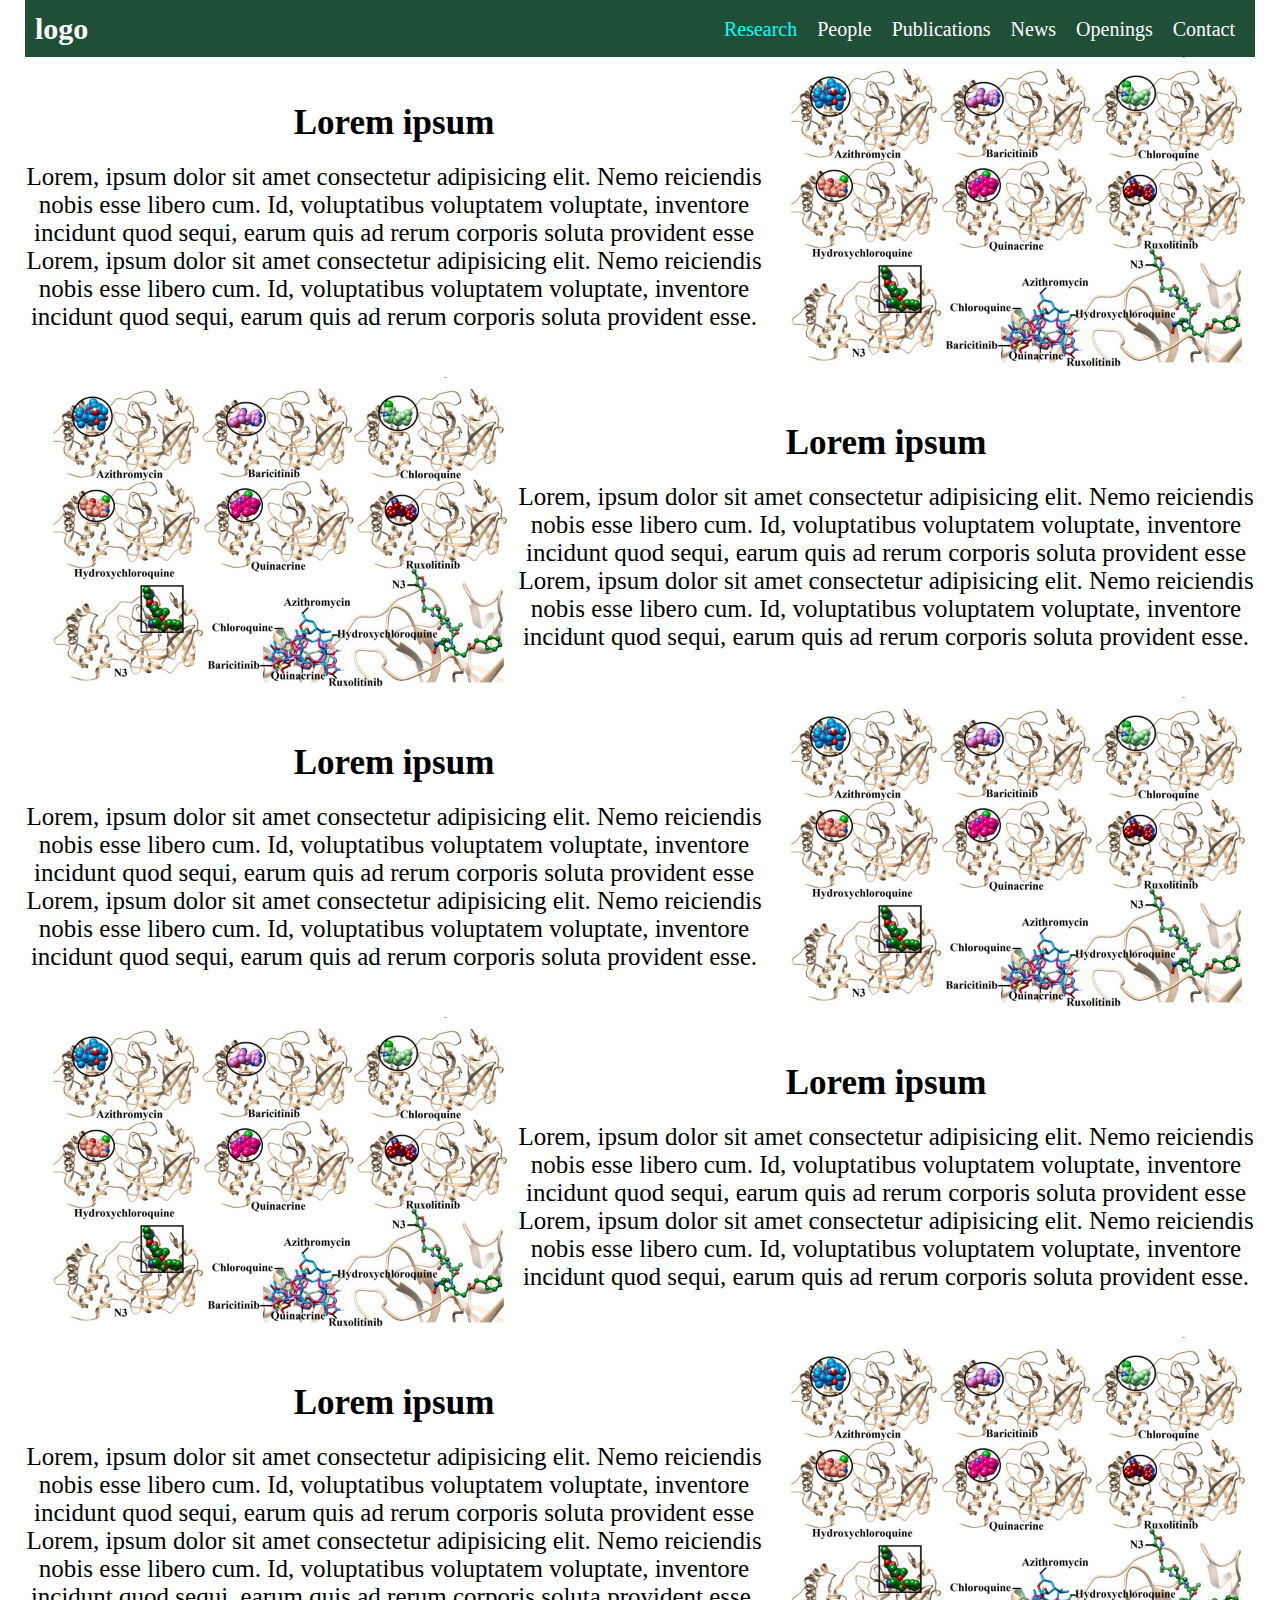
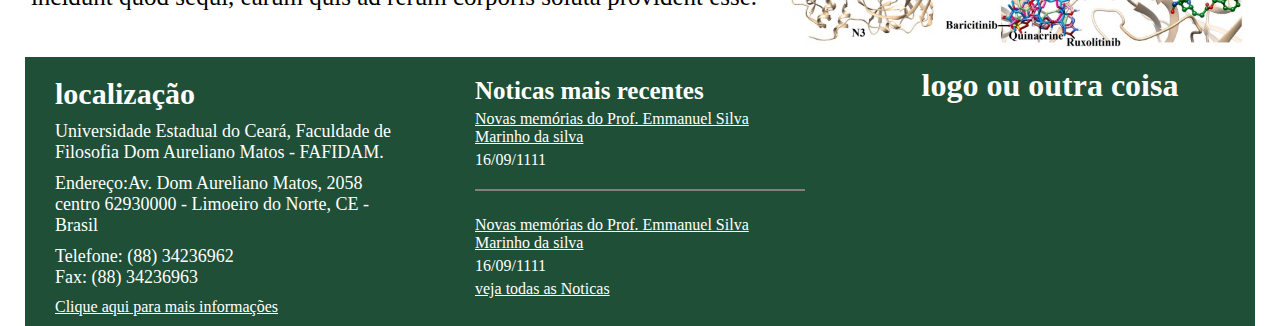
<file: research.html>
<!DOCTYPE html>
<html lang="en">

<head>
    <meta charset="UTF-8">
    <meta http-equiv="X-UA-Compatible" content="IE=edge">
    <meta name="viewport" content="width=device-width, initial-scale=1.0">
    <title>Document</title>
    <link rel="stylesheet" href="./css/research.css">
    <link rel="stylesheet" href="https://cdnjs.cloudflare.com/ajax/libs/font-awesome/6.1.1/css/all.min.css"
    integrity="sha512-KfkfwYDsLkIlwQp6LFnl8zNdLGxu9YAA1QvwINks4PhcElQSvqcyVLLD9aMhXd13uQjoXtEKNosOWaZqXgel0g=="
    crossorigin="anonymous" referrerpolicy="no-referrer" />
</head>

<body>
    <div class="content">
        <header>
            <div class="logo">
                <h1><a href="./index.html" target="_blank" rel="noopener noreferrer">logo</a></h1>
                <div class="list-mobile">
                    <i class="fas fa-bars"></i>
                </div>
                <!--list-mobile-->
            </div>
            <!--logo-->

            <nav class="desktop">
                <ul>
                    <li><a href="./research.html" target="_blank" rel="noopener noreferrer">Research</a></li>
                    <li><a href="./people.html" target="_blank" rel="noopener noreferrer">People</a></li>
                    <li><a href="./publications.html" target="_blank" rel="noopener noreferrer">Publications</a>
                    </li>
                    <li><a href="./news.html" target="_blank" rel="noopener noreferrer">News</a></li>
                    <li><a href="./openings.html" target="_blank" rel="noopener noreferrer">Openings</a></li>
                    <li><a href="./contact.html" target="_blank" rel="noopener noreferrer">Contact</a></li>
                </ul>
            </nav>
            <!--desktop-->

            <nav class="mobile" id="mobile">
                <ul>
                    <li><a href="./research.html" target="_blank" rel="noopener noreferrer">Research</a></li>
                    <li><a href="./people.html" target="_blank" rel="noopener noreferrer">People</a></li>
                    <li><a href="./publications.html" target="_blank" rel="noopener noreferrer">Publications</a>
                    </li>
                    <li><a href="./news.html" target="_blank" rel="noopener noreferrer">News</a></li>
                    <li><a href="./openings.html" target="_blank" rel="noopener noreferrer">Openings</a></li>
                    <li><a href="./contact.html" target="_blank" rel="noopener noreferrer">Contact</a></li>
                </ul>
            </nav>
            <!--mobile-->

            <div class="clear"></div>
            <!--clear-->
        </header>
    </div>
    <!--content-->

    <div class="content">
        <div class="research">
            <div class="research-single">
                <div class="text-research">
                    <h1>Lorem ipsum</h1>
                    <p>Lorem, ipsum dolor sit amet consectetur adipisicing elit. Nemo reiciendis nobis esse libero cum.
                        Id, voluptatibus voluptatem voluptate, inventore incidunt quod sequi, earum quis ad rerum
                        corporis soluta provident esse Lorem, ipsum dolor sit amet consectetur adipisicing elit. Nemo reiciendis nobis esse libero cum.
                        Id, voluptatibus voluptatem voluptate, inventore incidunt quod sequi, earum quis ad rerum
                        corporis soluta provident esse.</p>
                </div>
                <!--text-research-->

                <div class="img-research">
                    <img src="./imgs/091ed85b-9fa1-4050-9ca2-0816419b971a.jpeg" alt="">
                </div><!--img-research-->
            </div>
            <!--research-single-->
            <div class="research-single">
                <div class="text-research">
                    <h1>Lorem ipsum</h1>
                    <p>Lorem, ipsum dolor sit amet consectetur adipisicing elit. Nemo reiciendis nobis esse libero cum.
                        Id, voluptatibus voluptatem voluptate, inventore incidunt quod sequi, earum quis ad rerum
                        corporis soluta provident esse Lorem, ipsum dolor sit amet consectetur adipisicing elit. Nemo reiciendis nobis esse libero cum.
                        Id, voluptatibus voluptatem voluptate, inventore incidunt quod sequi, earum quis ad rerum
                        corporis soluta provident esse.</p>
                </div>
                <!--text-research-->

                <div class="img-research">
                    <img src="./imgs/091ed85b-9fa1-4050-9ca2-0816419b971a.jpeg" alt="">
                </div><!--img-research-->
            </div>
            <!--research-single-->
            <div class="research-single">
                <div class="text-research">
                    <h1>Lorem ipsum</h1>
                    <p>Lorem, ipsum dolor sit amet consectetur adipisicing elit. Nemo reiciendis nobis esse libero cum.
                        Id, voluptatibus voluptatem voluptate, inventore incidunt quod sequi, earum quis ad rerum
                        corporis soluta provident esse Lorem, ipsum dolor sit amet consectetur adipisicing elit. Nemo reiciendis nobis esse libero cum.
                        Id, voluptatibus voluptatem voluptate, inventore incidunt quod sequi, earum quis ad rerum
                        corporis soluta provident esse.</p>
                </div>
                <!--text-research-->

                <div class="img-research">
                    <img src="./imgs/091ed85b-9fa1-4050-9ca2-0816419b971a.jpeg" alt="">
                </div><!--img-research-->
            </div>
            <!--research-single-->
            <div class="research-single">
                <div class="text-research">
                    <h1>Lorem ipsum</h1>
                    <p>Lorem, ipsum dolor sit amet consectetur adipisicing elit. Nemo reiciendis nobis esse libero cum.
                        Id, voluptatibus voluptatem voluptate, inventore incidunt quod sequi, earum quis ad rerum
                        corporis soluta provident esse Lorem, ipsum dolor sit amet consectetur adipisicing elit. Nemo reiciendis nobis esse libero cum.
                        Id, voluptatibus voluptatem voluptate, inventore incidunt quod sequi, earum quis ad rerum
                        corporis soluta provident esse.</p>
                </div>
                <!--text-research-->

                <div class="img-research">
                    <img src="./imgs/091ed85b-9fa1-4050-9ca2-0816419b971a.jpeg" alt="">
                </div><!--img-research-->
            </div>
            <!--research-single-->
            <div class="research-single">
                <div class="text-research">
                    <h1>Lorem ipsum</h1>
                    <p>Lorem, ipsum dolor sit amet consectetur adipisicing elit. Nemo reiciendis nobis esse libero cum.
                        Id, voluptatibus voluptatem voluptate, inventore incidunt quod sequi, earum quis ad rerum
                        corporis soluta provident esse Lorem, ipsum dolor sit amet consectetur adipisicing elit. Nemo reiciendis nobis esse libero cum.
                        Id, voluptatibus voluptatem voluptate, inventore incidunt quod sequi, earum quis ad rerum
                        corporis soluta provident esse.</p>
                </div>
                <!--text-research-->

                <div class="img-research">
                    <img src="./imgs/091ed85b-9fa1-4050-9ca2-0816419b971a.jpeg" alt="">
                </div><!--img-research-->
            </div>
            <!--research-single-->

        </div>
        <!--research-->
    </div>
    <!--content-->

    <div class="content">
        <footer>
            <div class="footer-singles">
                <div class="locali-footer">
                    <h1>localização</h1>

                    <p>Universidade Estadual do Ceará, Faculdade de Filosofia Dom Aureliano Matos - FAFIDAM.</p>

                    <p>Endereço:Av. Dom Aureliano Matos, 2058
                        centro
                        62930000 - Limoeiro do Norte, CE - Brasil</p>
                    <p>Telefone: (88) 34236962</p>
                    <p>Fax: (88) 34236963</p>
                    <a href="#" target="_blank" rel="noopener noreferrer">Clique aqui para mais informações</a>
                </div>
                <!--locali-footer-->
            </div>
            <!--footer-singles-->
            <div class="footer-singles">
                <div class="infor-footer">
                    <h1>Noticas mais recentes</h1>

                    <a href="#" target="_blank" rel="noopener noreferrer">Novas memórias do Prof. Emmanuel Silva Marinho
                        da
                        silva</a>
                    <span>16/09/1111</span>

                    <div class="traco"></div>

                    <a href="#" target="_blank" rel="noopener noreferrer">Novas memórias do Prof. Emmanuel Silva Marinho
                        da
                        silva</a>
                    <span>16/09/1111</span>

                    <a href="#" target="_blank" rel="noopener noreferrer"> veja todas as Noticas</a>
                </div>
                <!--infor-footer-->
            </div>
            <!--footer-singles-->

            <div class="footer-singles">
                <div class="logo-footer">
                    <h1>logo ou outra coisa</h1>
                </div>
                <!--logo-footer-->
            </div>
            <!--footer-singles-->
        </footer>
    </div>
    <!--content-->
    <script src="./scripts/heade.js"></script>
</body>

</html>
</file>
<file: css/home.css>
* {
    margin: 0;
    padding: 0;
    box-sizing: border-box;
}

html,
body {
    height: 100%;
}

.content {
    max-width: 1230px;
    width: 100%;
    margin: auto;
}

.clear {
    clear: both;
}

header {
    width: 100%;
    padding: 10px;
    background-color: #1F4F37;
}

.list-mobile {
    width: 100px;
    height: 100px;
    position: absolute;
    right: 0;
    top: 0;
}

.list-mobile i {
    z-index: 1;
    transition: 1s;
    padding: 10px;
    display: none;
    float: right;
    position: relative;
    text-align: center;
    top: -2px;
    right: 20px;
    font-size: 30px;
}

.logo {
    color: white;
    float: left;
}

.logo img {
    width: 100%;
    background-position: center;
    background-size: contain;
    background-repeat: no-repeat;
}

.logo h1 {
    display: inline-block;
}

.logo h1 a {
    font-size: 30px;
    color: white;
    text-decoration: none;
}

nav.desktop {
    float: right;
}

nav.desktop ul {
    list-style-type: none;
}

nav.desktop ul li {
    float: left;
    padding: 8px 10px 0px 10px;
    transition: 0.5s;
    height: 100%;
    outline: none;
    border: 0;
    font-size: 20px;
}

nav.desktop ul li:hover {
    border-bottom: 3px solid black;
    padding-top: 5px;
}

nav.desktop ul li a {
    color: white;
    text-decoration: none;
}

nav.mobile {
    transition: 1s;
    opacity: 0;
    position: absolute;
    left: 0px;
    top: 57px;
    width: 100%;
    height: 100%;
    background-color: #0d7c44;
    z-index: 999;
    text-align: center;
}

nav.mobile ul {
    padding-top: 200px;
    list-style-type: none;
}

nav.mobile ul li {
    padding: 10px 0px;
    font-size: 30px;
}

nav.mobile ul li:hover {
    background-color: rgba(0, 0, 0, 0.1);
    border: 1px solid black;
}

nav.mobile ul li a {
    color: white;
    text-decoration: none;
}

.prof {
    margin-top: 10px;
    width: 100%;
    display: flex;
    justify-content: center;
}

.prof-people {
    width: 360px;
    height: 400px;
}

.prof-people a {
    width: 100%;
    height: 100%;
}

.prof-people img {
    width: 100%;
    height: 100%;
}

.prof-infor {
    padding: 10px;
    text-align: justify;
    width: 500px;
}

.prof-infor h1 {
    padding-bottom: 15px;
    text-align: center;
    line-height: 11px;
}

.prof-infor p {
    font-size: 17px;
    line-height: 16px;
}

.slide {
    margin: 30px auto;
    width: 100%;
    height: 600px;
    position: relative;
    transition: all 1;
}

.slide a {
    opacity: 0;
    /* width: 100%;
    height: 100%; */
}

.slide a img {
    width: 100%;
    height: 100%;
    border-radius: 20px;
    position: absolute;
    background-position: center;
    transition: all 1;
    margin: auto;
}

.slide a.selected {
    opacity: 1;
}

.button {
    font-size: 40px;
    color: blueviolet;
}

.prev {
    position: absolute;
    left: -3%;
    top: 50%;
}

.next {
    position: absolute;
    right: -3%;
    top: 50%;
}

.prev i,
.next i {
    cursor: pointer;
}

footer {
    width: 100%;
    background-color: #1F4F37;
    display: flex;
    margin: auto;
    color: white;
}

.footer-singles {
    width: 35%;
    padding: 10px 30px;
}

.locali-footer h1 {
    font-size: 30px;
    padding: 10px 0px;
}

.locali-footer p {
    font-size: 18px;
    text-align: left;
}

.locali-footer p:nth-child(3) {
    padding: 10px 0px;
}

.locali-footer p:nth-child(5) {
    padding-bottom: 10px;
}

.locali-footer a {
    color: white;
}

.infor-footer {
    padding: 10px;
}

.infor-footer h1 {
    font-size: 25px;
}

.infor-footer a {
    display: block;
    color: white;
}

.infor-footer span {
    padding-top: 20px 0px;
}

.infor-footer .traco {
    width: 100%;
    height: 2px;
    background-color: gray;
    margin: 20px 0px;
}

.infor-footer a {
    padding: 5px 0px;
    color: white;
}

.logo-footer {
    text-align: center;
}

@media screen and (max-width: 1350px) {
    .prev {
        left: 0;
    }

    .next {
        right: 0;
    }
}

@media screen and (max-width: 950px) {
    .logo {
        float: none;
        text-align: center;
    }

    nav.desktop {
        display: none;
    }

    .list-mobile i {
        display: block;
        display: inline-block;
    }

    footer {
        width: 100%;
        display: flex;
        flex-wrap: wrap;
        justify-content: center;
        align-items: center;
    }

    .footer-singles {
        width: 50%;
        padding: 0px;
    }

    .infor-footer h1 {
        padding: 0;
    }
}

@media screen and (max-width: 770px) {
    nav.mobile {
        width: 100%;
        padding: 10px;
        height: 100vmax;
        top: 58px;
    }
    .prof {
        flex-direction: column;
    }
    .prof-people {
        width: 100%;
        height: 400px;
    }
    
    .prof-people img {
        width: 100%;
        height: 100%;
    }
    
    .prof-infor {
        padding: 10px;
        text-align: justify;
        width: 100%;
    }
    
    .prof-infor h1 {
        padding-bottom: 15px;
        line-height: initial;
    }

    footer {
        width: 100%;
        display: flex;
        flex-wrap: wrap;
        justify-content: center;
        align-items: center;
    }

    .footer-singles {
        width: 50%;
        padding: 0px;
    }

    .locali-footer {
        padding: 0px;
    }
}

@media screen and (max-width: 500px) {

    .slide {
        margin: 30px auto;
        width: 100%;
        height: 300px;
        position: relative;
        transition: all 1;
    }

    footer {
        flex-direction: column;
    }
    .footer-singles {
        width: 90%;
        margin: 10px 0px;
        padding: 0px;
        text-align: justify;
    }
    .infor-footer {
        padding: 0px;
    }
}
</file>
<file: css/contact.css>
* {
    margin: 0;
    padding: 0;
    box-sizing: border-box;
}

html,
body {
    height: 100%;
}

.content {
    max-width: 1230px;
    width: 100%;
    margin: auto;
}

.clear {
    clear: both;
}

header {
    width: 100%;
    padding: 10px;
    background-color: #1F4F37;
}

.list-mobile {
    width: 100px;
    height: 100px;
    position: absolute;
    right: 0;
    top: 0;
}

.list-mobile i {
    z-index: 1;
    transition: 1s;
    padding: 10px;
    display: none;
    float: right;
    position: relative;
    text-align: center;
    top: -2px;
    right: 20px;
    font-size: 30px;
}

.logo {
    color: white;
    float: left;
}

.logo img {
    width: 100%;
    background-position: center;
    background-size: contain;
    background-repeat: no-repeat;
}

.logo h1 {
    display: inline-block;
}

nav.desktop {
    float: right;
}

nav.desktop ul {
    list-style-type: none;
}

nav.desktop ul li {
    float: left;
    padding: 8px 10px 0px 10px;
    transition: 0.5s;
    height: 100%;
    outline: none;
    border: 0;
    font-size: 20px;
}

nav.desktop ul li:hover {
    border-bottom: 3px solid black;
    padding-top: 5px;
}

nav.desktop ul li a {
    color: white;
    text-decoration: none;
}

nav.mobile {
    transition: 1s;
    opacity: 0;
    position: absolute;
    left: 0px;
    top: 57px;
    width: 100%;
    height: 100%;
    background-color: #0d7c44;
    z-index: 999;
    text-align: center;
}

nav.mobile ul {
    padding-top: 200px;
    list-style-type: none;
}

nav.mobile ul li {
    padding: 10px 0px;
    font-size: 30px;
}

nav.mobile ul li:hover {
    background-color: rgba(0, 0, 0, 0.1);
    border: 1px solid black;
}

nav.desktop ul li:nth-child(6) a,
nav.mobile ul li:nth-child(6) a {
    color: aqua;
}

nav.mobile ul li a {
    color: white;
    text-decoration: none;
}

.logo h1 a {
    font-size: 30px;
    color: white;
    text-decoration: none;
}

.contact {
    margin: 50px 0px;
}

.contact-title {
    text-align: center;
}

.contact-wraper {
    display: flex;
    flex-direction: column;
    justify-content: center;
}

.contact-locali {
    width: 100%;
    text-align: center;
}

.contact-locali nav ul {
    padding: 10px 0px;
}

.contact-locali nav ul li {
    list-style: none;
    font-size: 20px;
}

.contact-locali-img {
    width: 100%;
    display: flex;
    flex-direction: row;
    margin: 30px 0px;
}

.contact-locali-img img {
    width: 50%;
    height: 100%;
}

footer {
    width: 100%;
    background-color: #1F4F37;
    display: flex;
    margin-top: 26px;
    color: white;
}

.footer-singles {
    width: 35%;
    padding: 10px 30px;
}

.locali-footer h1 {
    font-size: 30px;
    padding: 10px 0px;
}

.locali-footer p {
    font-size: 18px;
    text-align: left;
}

.locali-footer p:nth-child(3) {
    padding: 10px 0px;
}

.locali-footer p:nth-child(5) {
    padding-bottom: 10px;
}

.locali-footer a {
    color: white;
}

.infor-footer {
    padding: 10px;
}

.infor-footer h1 {
    font-size: 25px;
}

.infor-footer a {
    display: block;
    color: white;
}

.infor-footer span {
    padding-top: 20px 0px;
}

.infor-footer .traco {
    width: 100%;
    height: 2px;
    background-color: gray;
    margin: 20px 0px;
}

.infor-footer a {
    padding: 5px 0px;
    color: white;
}

.logo-footer {
    text-align: center;
}

@media screen and (max-width: 950px) {
    .logo {
        float: none;
        text-align: center;
    }

    nav.desktop {
        display: none;
    }

    .list-mobile i {
        display: block;
        display: inline-block;
    }

    footer {
        width: 100%;
        display: flex;
        flex-wrap: wrap;
        justify-content: center;
        align-items: center;
    }

    .footer-singles {
        width: 50%;
        padding: 0px;
    }

    .infor-footer h1 {
        padding: 0;
    }
}

@media screen and (max-width: 770px) {
    nav.mobile {
        width: 100%;
        padding: 10px;
        height: 100vmax;
        top: 58px;
    }

    .contact-locali-img {
        flex-direction: column;
    }

    .contact-locali-img img {
        margin: auto;
        background-position: center;
        margin-top: 20px;
        width: 100%;
    } 

    footer {
        width: 100%;
        display: flex;
        flex-wrap: wrap;
        justify-content: center;
        align-items: center;
    }

    .footer-singles {
        width: 50%;
        padding: 0px;
    }

    .locali-footer {
        padding: 0px;
    }
}

@media screen and (max-width: 500px) {

    footer {
        flex-direction: column;
    }

    .footer-singles {
        width: 90%;
        margin: 10px 0px;
        padding: 0px;
        text-align: justify;
    }

    .infor-footer {
        padding: 0px;
    }
}
</file>
<file: css/news.css>
* {
    margin: 0;
    padding: 0;
    box-sizing: border-box;
}

html,body {
    height: 100%;
}

.content {
    max-width: 1230px;
    width: 100%;
    margin: auto;
}

.single-all {
    position: absolute;
    left: 0;
    top: 0%;
    width: 100%;
    height: 1591px;
    /* overflow: hidden; */
    background-color: rgba(43, 36, 49, 0.763);
    z-index: 999;
    display: none;
}

.single {
    width: 700px;
    height: 700px;
    position: absolute;
    top: 40%;
    left: 50%;
    transform: translate(-50%,-50%);
}

.single-all i {
    position: absolute;
    right: 10px;
    top: 0;
    font-size: 40px;
}

.single img {
    width: 100%;
    height: 100%;
}

.single-text {
    padding-top: 30px;
}

.single-text h1 {
    text-align: center;
}

.single-text p {
    text-align: justify;
}

.clear {
    clear: both;
}

header {
    width: 100%;
    padding: 10px;
    background-color: #1F4F37;
}

.list-mobile {
    width: 100px;
    height: 100px;
    position: absolute;
    right: 0;
    top: 0;
}

.list-mobile i {
    z-index: 1;
    transition: 1s;
    padding: 10px;
    display: none;
    float: right;
    position: relative;
    text-align: center;
    top: -2px;
    right: 20px;
    font-size: 30px;
}

.logo {
    color: white;
    float: left;
}

.logo img {
    width: 100%;
    background-position: center;
    background-size: contain;
    background-repeat: no-repeat;
}

.logo h1 {
    display: inline-block;
}

.logo h1 a {
    font-size: 30px;
    color: white;
    text-decoration: none;
}

nav.desktop {
    float: right;
}

nav.desktop ul {
    list-style-type: none;
}

nav.desktop ul li {
    float: left;
    padding: 8px 10px 0px 10px;
    transition: 0.5s;
    height: 100%;
    outline: none;
    border: 0;
    font-size: 20px;
}

nav.desktop ul li:hover {
    border-bottom: 3px solid black;
    padding-top: 5px;
}

nav.desktop ul li a {
    color: white;
    text-decoration: none;
}

nav.desktop ul li:nth-child(4) a {
    color: aqua;
}

nav.mobile {
    transition: 1s;
    opacity: 0;
    position: absolute;
    left: 0px;
    top: 57px;
    width: 100%;
    height: 100%;
    background-color: #0d7c44;
    z-index: 999;
    text-align: center;
}

nav.mobile ul {
    padding-top: 200px;
    list-style-type: none;
}

nav.mobile ul li {
    padding: 10px 0px;
    font-size: 30px;
}

nav.mobile ul li:hover {
    background-color: rgba(0, 0, 0, 0.1);
    border: 1px solid black;
}

nav.desktop ul li:nth-child(4) a,
nav.mobile ul li:nth-child(4) a {
    color: aqua;
}
nav.mobile ul li a {
    color: white;
    text-decoration: none;
}

.news {
    width: 100%;   
}

.news .title-news {
    text-align: center;
}

.news nav.newsNav ul li{
    margin: 10px 40px;
    padding: 11px 0px;
}

footer {
    width: 100%;
    background-color: #1F4F37;
    display: flex;
    margin: auto;
    color: white;
}

.footer-singles {
    width: 35%;
    padding: 10px 30px;
}

.locali-footer h1 {
    font-size: 30px;
    padding: 10px 0px;
}

.locali-footer p {
    font-size: 18px;
    text-align: left;
}

.locali-footer p:nth-child(3) {
    padding: 10px 0px;
}

.locali-footer p:nth-child(5) {
    padding-bottom: 10px;
}

.locali-footer a {
    color: white;
}

.infor-footer {
    padding: 10px;
}

.infor-footer h1 {
    font-size: 25px;
}

.infor-footer a {
    display: block;
    color: white;
}

.infor-footer span {
    padding-top: 20px 0px;
}

.infor-footer .traco {
    width: 100%;
    height: 2px;
    background-color: gray;
    margin: 20px 0px;
}

.infor-footer a {
    padding: 5px 0px;
    color: white;
}

.logo-footer {
    text-align: center;
}

@media screen and (max-width: 950px) {
    .logo {
        float: none;
        text-align: center;
    }

    nav.desktop {
        display: none;
    }

    .list-mobile i {
        display: block;
        display: inline-block;
    }

    footer {
        width: 100%;
        display: flex;
        flex-wrap: wrap;
        justify-content: center;
        align-items: center;
    }

    .footer-singles {
        width: 50%;
        padding: 0px;
    }

    .infor-footer h1 {
        padding: 0;
    }
}

@media screen and (max-width: 770px) {
    nav.mobile {
        width: 100%;
        padding: 10px;
        height: 200px;
        top: 58px;
    }

    .students-single {
        width: 100%;
        margin-top: 25px;
        text-align: center;
    }
    
    .text-prof-deta {
        width: 70%;
        padding-top: 30px;
    }    

    footer {
        width: 100%;
        display: flex;
        flex-wrap: wrap;
        justify-content: center;
        align-items: center;
    }

    .footer-singles {
        width: 50%;
        padding: 0px;
    }

    .locali-footer {
        padding: 0px;
    }
}

@media screen and (max-width: 500px) {

    footer {
        flex-direction: column;
    }

    .footer-singles {
        width: 90%;
        margin: 10px 0px;
        padding: 0px;
        text-align: justify;
    }

    .infor-footer {
        padding: 0px;
    }
}
</file>
<file: css/openings.css>
* {
    margin: 0;
    padding: 0;
    box-sizing: border-box;
}

html,
body {
    height: 100%;
}

.content {
    max-width: 1230px;
    width: 100%;
    margin: auto;
}

.clear {
    clear: both;
}

header {
    width: 100%;
    padding: 10px;
    background-color: #1F4F37;
}

.list-mobile {
    width: 100px;
    height: 100px;
    position: absolute;
    right: 0;
    top: 0;
}

.list-mobile i {
    z-index: 1;
    transition: 1s;
    padding: 10px;
    display: none;
    float: right;
    position: relative;
    text-align: center;
    top: -2px;
    right: 20px;
    font-size: 30px;
}

.logo {
    color: white;
    float: left;
}

.logo img {
    width: 100%;
    background-position: center;
    background-size: contain;
    background-repeat: no-repeat;
}

.logo h1 {
    display: inline-block;
}

.logo h1 a {
    font-size: 30px;
    color: white;
    text-decoration: none;
}

nav.desktop {
    float: right;
}

nav.desktop ul {
    list-style-type: none;
}

nav.desktop ul li {
    float: left;
    padding: 8px 10px 0px 10px;
    transition: 0.5s;
    height: 100%;
    outline: none;
    border: 0;
    font-size: 20px;
}

nav.desktop ul li:hover {
    border-bottom: 3px solid black;
    padding-top: 5px;
}

nav.desktop ul li a {
    color: white;
    text-decoration: none;
}

nav.mobile {
    transition: 1s;
    opacity: 0;
    position: absolute;
    left: 0px;
    top: 57px;
    width: 100%;
    height: 100%;
    background-color: #0d7c44;
    z-index: 999;
    text-align: center;
}

nav.mobile ul {
    padding-top: 200px;
    list-style-type: none;
}

nav.mobile ul li {
    padding: 10px 0px;
    font-size: 30px;
}

nav.mobile ul li:hover {
    background-color: rgba(0, 0, 0, 0.1);
    border: 1px solid black;
}

nav.desktop ul li:nth-child(5) a,
nav.mobile ul li:nth-child(5) a {
    color: aqua;
}

nav.mobile ul li a {
    color: white;
    text-decoration: none;
}

.openings {
    width: 100%;
    margin: 40px 0px;
}

.openings-title {
    text-align: center;
    margin: 30px 0px;
}

.openings-wraper {
    display: flex;
    margin: 60px 0px;
}

.openings-single {
    width: 50%;
    margin: 30px 0px; 
}

.openings-single h1 {
    text-align: center;
}

.openings-single nav {
    padding: 20px 0px;
}

.openings-single nav ul h1 {
    text-align: left;
}

.openings-single nav ul li {
    margin-left: 30px;
}

footer {
    width: 100%;
    background-color: #1F4F37;
    display: flex;
    margin: auto;
    color: white;
}

.footer-singles {
    width: 35%;
    padding: 10px 30px;
}

.locali-footer h1 {
    font-size: 30px;
    padding: 10px 0px;
}

.locali-footer p {
    font-size: 18px;
    text-align: left;
}

.locali-footer p:nth-child(3) {
    padding: 10px 0px;
}

.locali-footer p:nth-child(5) {
    padding-bottom: 10px;
}

.locali-footer a {
    color: white;
}

.infor-footer {
    padding: 10px;
}

.infor-footer h1 {
    font-size: 25px;
}

.infor-footer a {
    display: block;
    color: white;
}

.infor-footer span {
    padding-top: 20px 0px;
}

.infor-footer .traco {
    width: 100%;
    height: 2px;
    background-color: gray;
    margin: 20px 0px;
}

.infor-footer a {
    padding: 5px 0px;
    color: white;
}

.logo-footer {
    text-align: center;
}

@media screen and (max-width: 950px) {
    .logo {
        float: none;
        text-align: center;
    }

    nav.desktop {
        display: none;
    }

    .list-mobile i {
        display: block;
        display: inline-block;
    }

    footer {
        width: 100%;
        display: flex;
        flex-wrap: wrap;
        justify-content: center;
        align-items: center;
    }

    .footer-singles {
        width: 50%;
        padding: 0px;
    }

    .infor-footer h1 {
        padding: 0;
    }
}

@media screen and (max-width: 770px) {
    nav.mobile {
        width: 100%;
        padding: 10px;
        height: 200px;
        top: 58px;
    }

    footer {
        width: 100%;
        display: flex;
        flex-wrap: wrap;
        justify-content: center;
        align-items: center;
    }

    .footer-singles {
        width: 50%;
        padding: 0px;
    }

    .locali-footer {
        padding: 0px;
    }
}

@media screen and (max-width: 500px) {

    footer {
        flex-direction: column;
    }

    .footer-singles {
        width: 90%;
        margin: 10px 0px;
        padding: 0px;
        text-align: justify;
    }

    .infor-footer {
        padding: 0px;
    }
}
</file>
<file: css/people.css>
* {
    margin: 0;
    padding: 0;
    box-sizing: border-box;
}

html,body {
    height: 100%;
}

.content {
    max-width: 1230px;
    width: 100%;
    margin: auto;
}

.single-all {
    position: absolute;
    left: 0;
    top: 0%;
    width: 100%;
    height: 100vmax;
    /* overflow: hidden; */
    background-color: rgba(43, 36, 49, 0.763);
    z-index: 999;
    display: none;
}

.single {
    width: 700px;
    height: 700px;
    position: absolute;
    top: 40%;
    left: 50%;
    transform: translate(-50%,-50%);
}

.single-all i {
    position: absolute;
    right: 10px;
    top: 0;
    color: white;
    font-size: 40px;
}

.single img {
    width: 100%;
    height: 100%;
}

.single-text {
    padding-top: 30px;
    color: white;
}

.single-text h1 {
    text-align: center;
}

.single-text p {
    text-align: justify;
}

.clear {
    clear: both;
}

header {
    width: 100%;
    padding: 10px;
    background-color: #1F4F37;
}

.list-mobile {
    width: 100px;
    height: 100px;
    position: absolute;
    right: 0;
    top: 0;
}

.list-mobile i {
    z-index: 1;
    transition: 1s;
    padding: 10px;
    display: none;
    float: right;
    position: relative;
    text-align: center;
    top: -2px;
    right: 20px;
    font-size: 30px;
}

.logo {
    color: white;
    float: left;
}

.logo img {
    width: 100%;
    background-position: center;
    background-size: contain;
    background-repeat: no-repeat;
}

.logo h1 {
    display: inline-block;
}

.logo h1 a {
    font-size: 30px;
    color: white;
    text-decoration: none;
}

nav.desktop {
    float: right;
}

nav.desktop ul {
    list-style-type: none;
}

nav.desktop ul li {
    float: left;
    padding: 8px 10px 0px 10px;
    transition: 0.5s;
    height: 100%;
    outline: none;
    border: 0;
    font-size: 20px;
}

nav.desktop ul li:hover {
    border-bottom: 3px solid black;
    padding-top: 5px;
}

nav.desktop ul li a {
    color: white;
    text-decoration: none;
}

nav.desktop ul li:nth-child(2) a {
    color: aqua;
}

nav.mobile {
    transition: 1s;
    opacity: 0;
    position: absolute;
    left: 0px;
    top: 57px;
    width: 100%;
    height: 100%;
    background-color: #0d7c44;
    z-index: 999;
    text-align: center;
}

nav.mobile ul {
    padding-top: 200px;
    list-style-type: none;
}

nav.mobile ul li {
    padding: 10px 0px;
    font-size: 30px;
}

nav.mobile ul li:hover {
    background-color: rgba(0, 0, 0, 0.1);
    border: 1px solid black;
}

nav.desktop ul li:nth-child(2) a,
nav.mobile ul li:nth-child(2) a {
    color: aqua;
}

nav.mobile ul li a {
    color: white;
    text-decoration: none;
}

.prof-detalhes {
    margin: auto;
    display: flex;
    justify-content: center;
    flex-direction: column;
    align-items: center;
}

.img-prof-deta {
    width: 400px;
    height: 300px;
}

.img-prof-deta img {
    width: 100%;
    height: 100%;
}

.text-prof-deta {
    width: 40%;
    padding-top: 30px;
}

.text-prof-deta h1 {
    text-align: center;
}

.text-prof-deta p {
    text-align: justify;
}

.students {
    width: 100%;
    display: flex;
    margin: 30px 0px;
    flex-wrap: wrap;
}

.title-students {
    width: 100%;
    text-align: center;
}

.students-single {
    width: 33%;
    margin-top: 25px;
    text-align: center;
}

.students-single img {
    width: 100%;
    height: 100%;
    background-size: cover;
}

.students-single h1 {
    font-size: 20px;
}

.students-single p {
    display: none;
}

footer {
    width: 100%;
    background-color: #1F4F37;
    display: flex;
    margin: auto;
    color: white;
}

.footer-singles {
    width: 35%;
    padding: 10px 30px;
}

.locali-footer h1 {
    font-size: 30px;
    padding: 10px 0px;
}

.locali-footer p {
    font-size: 18px;
    text-align: left;
}

.locali-footer p:nth-child(3) {
    padding: 10px 0px;
}

.locali-footer p:nth-child(5) {
    padding-bottom: 10px;
}

.locali-footer a {
    color: white;
}

.infor-footer {
    padding: 10px;
}

.infor-footer h1 {
    font-size: 25px;
}

.infor-footer a {
    display: block;
    color: white;
}

.infor-footer span {
    padding-top: 20px 0px;
}

.infor-footer .traco {
    width: 100%;
    height: 2px;
    background-color: gray;
    margin: 20px 0px;
}

.infor-footer a {
    padding: 5px 0px;
    color: white;
}

.logo-footer {
    text-align: center;
}

@media screen and (max-width: 950px) {
    .logo {
        float: none;
        text-align: center;
    }

    nav.desktop {
        display: none;
    }

    .list-mobile i {
        display: block;
        display: inline-block;
    }

    footer {
        width: 100%;
        display: flex;
        flex-wrap: wrap;
        justify-content: center;
        align-items: center;
    }

    .footer-singles {
        width: 50%;
        padding: 0px;
    }

    .infor-footer h1 {
        padding: 0;
    }
}

@media screen and (max-width: 770px) {
    nav.mobile {
        width: 100%;
        padding: 10px;
        height: 200px;
        top: 58px;
    }

    .students-single {
        width: 100%;
        margin-top: 25px;
        text-align: center;
    }
    
    .text-prof-deta {
        width: 70%;
        padding-top: 30px;
    }    

    footer {
        width: 100%;
        display: flex;
        flex-wrap: wrap;
        justify-content: center;
        align-items: center;
    }

    .footer-singles {
        width: 50%;
        padding: 0px;
    }

    .locali-footer {
        padding: 0px;
    }
}

@media screen and (max-width: 500px) {

    footer {
        flex-direction: column;
    }

    .footer-singles {
        width: 90%;
        margin: 10px 0px;
        padding: 0px;
        text-align: justify;
    }

    .infor-footer {
        padding: 0px;
    }
}
</file>
<file: css/publications.css>
* {
    margin: 0;
    padding: 0;
    box-sizing: border-box;
}

html,
body {
    height: 100%;
}

.content {
    max-width: 1230px;
    width: 100%;
    margin: auto;
}

.clear {
    clear: both;
}

header {
    width: 100%;
    padding: 10px;
    background-color: #1F4F37;
}

.list-mobile {
    width: 100px;
    height: 100px;
    position: absolute;
    right: 0;
    top: 0;
}

.list-mobile i {
    z-index: 1;
    transition: 1s;
    padding: 10px;
    display: none;
    float: right;
    position: relative;
    text-align: center;
    top: -2px;
    right: 20px;
    font-size: 30px;
}

.logo {
    color: white;
    float: left;
}

.logo img {
    width: 100%;
    background-position: center;
    background-size: contain;
    background-repeat: no-repeat;
}

.logo h1 {
    display: inline-block;
}

.logo h1 a {
    font-size: 30px;
    color: white;
    text-decoration: none;
}

nav.desktop {
    float: right;
}

nav.desktop ul {
    list-style-type: none;
}

nav.desktop ul li {
    float: left;
    padding: 8px 10px 0px 10px;
    transition: 0.5s;
    height: 100%;
    outline: none;
    border: 0;
    font-size: 20px;
}

nav.desktop ul li:hover {
    border-bottom: 3px solid black;
    padding-top: 5px;
}

nav.desktop ul li a {
    color: white;
    text-decoration: none;
}

nav.mobile {
    transition: 1s;
    opacity: 0;
    position: absolute;
    left: 0px;
    top: 57px;
    width: 100%;
    height: 100%;
    background-color: #0d7c44;
    z-index: 999;
    text-align: center;
}

nav.mobile ul {
    padding-top: 200px;
    list-style-type: none;
}

nav.mobile ul li {
    padding: 10px 0px;
    font-size: 30px;
}

nav.mobile ul li:hover {
    background-color: rgba(0, 0, 0, 0.1);
    border: 1px solid black;
}

nav.desktop ul li:nth-child(3) a,
nav.mobile ul li:nth-child(3) a {
    color: aqua;
}

nav.mobile ul li a {
    color: white;
    text-decoration: none;
}

.publications {
    width: 100%;
}

.title-publications {
    width: 100%;
    text-align: center;
}

.publications-wraper {
    width: 100%;
    display: flex;
    flex-direction: column;
}

.single-publications {
    width: 100%;
    display: flex;
    margin: auto;
    justify-content: center;
}

.publications-description {
    width: 50%;
    padding: 15px;
}

.publications-img {
    width: 50%;
    height: 400px;
}

.publications-img img {
    width: 100%;
    height: 100%;
}

footer {
    width: 100%;
    background-color: #1F4F37;
    display: flex;
    margin: auto;
    color: white;
}

.footer-singles {
    width: 35%;
    padding: 10px 30px;
}

.locali-footer h1 {
    font-size: 30px;
    padding: 10px 0px;
}

.locali-footer p {
    font-size: 18px;
    text-align: left;
}

.locali-footer p:nth-child(3) {
    padding: 10px 0px;
}

.locali-footer p:nth-child(5) {
    padding-bottom: 10px;
}

.locali-footer a {
    color: white;
}

.infor-footer {
    padding: 10px;
}

.infor-footer h1 {
    font-size: 25px;
}

.infor-footer a {
    display: block;
    color: white;
}

.infor-footer span {
    padding-top: 20px 0px;
}

.infor-footer .traco {
    width: 100%;
    height: 2px;
    background-color: gray;
    margin: 20px 0px;
}

.infor-footer a {
    padding: 5px 0px;
    color: white;
}

.logo-footer {
    text-align: center;
}

@media screen and (max-width: 950px) {
    .logo {
        float: none;
        text-align: center;
    }

    nav.desktop {
        display: none;
    }

    .list-mobile i {
        display: block;
        display: inline-block;
    }

    footer {
        width: 100%;
        display: flex;
        flex-wrap: wrap;
        justify-content: center;
        align-items: center;
    }

    .footer-singles {
        width: 50%;
        padding: 0px;
    }

    .infor-footer h1 {
        padding: 0;
    }
}

@media screen and (max-width: 770px) {
    nav.mobile {
        width: 100%;
        padding: 10px;
        height: 200px;
        top: 58px;
    }

    .publications-wraper {
        width: 100%;
        display: flex;
    }
    
    .single-publications {
        width: 100%;
        display: flex;
        margin: auto;
        justify-content: center;
    }
    
    .publications-description {
        width: 30%;
        padding: 15px;
    }
    
    .publications-img {
        width: 70%;
        height: 400px;
    }

    footer {
        width: 100%;
        display: flex;
        flex-wrap: wrap;
        justify-content: center;
        align-items: center;
    }

    .footer-singles {
        width: 50%;
        padding: 0px;
    }

    .locali-footer {
        padding: 0px;
    }
}

@media screen and (max-width: 500px) {

    footer {
        flex-direction: column;
    }

    .footer-singles {
        width: 90%;
        margin: 10px 0px;
        padding: 0px;
        text-align: justify;
    }

    .infor-footer {
        padding: 0px;
    }
}
</file>
<file: css/research.css>
* {
    margin: 0;
    padding: 0;
    box-sizing: border-box;
}

html,
body {
    height: 100%;
}

.content {
    max-width: 1230px;
    width: 100%;
    margin: auto;
}

.clear {
    clear: both;
}

header {
    width: 100%;
    padding: 10px;
    background-color: #1F4F37;
}

.list-mobile {
    width: 100px;
    height: 100px;
    position: absolute;
    right: 0;
    top: 0;
}

.list-mobile i {
    z-index: 1;
    transition: 1s;
    padding: 10px;
    display: none;
    float: right;
    position: relative;
    text-align: center;
    top: -2px;
    right: 20px;
    font-size: 30px;
}

.logo {
    color: white;
    float: left;
}

.logo img {
    width: 100%;
    background-position: center;
    background-size: contain;
    background-repeat: no-repeat;
}

.logo h1 {
    display: inline-block;
}

.logo h1 a {
    font-size: 30px;
    color: white;
    text-decoration: none;
}

nav.desktop {
    float: right;
}

nav.desktop ul {
    list-style-type: none;
}

nav.desktop ul li {
    float: left;
    padding: 8px 10px 0px 10px;
    transition: 0.5s;
    height: 100%;
    outline: none;
    border: 0;
    font-size: 20px;
}

nav.desktop ul li:hover {
    border-bottom: 3px solid black;
    padding-top: 5px;
}

nav.desktop ul li:nth-child(1) a {
    color: aqua;
}

nav.desktop ul li a {
    color: white;
    text-decoration: none;
}

nav.mobile {
    transition: 1s;
    opacity: 0;
    position: absolute;
    left: 0px;
    top: 57px;
    width: 100%;
    height: 100%;
    background-color: #0d7c44;
    z-index: 999;
    text-align: center;
}

nav.mobile ul {
    padding-top: 200px;
    list-style-type: none;
}

nav.mobile ul li {
    padding: 10px 0px;
    font-size: 30px;
}

nav.mobile ul li:hover {
    background-color: rgba(0, 0, 0, 0.1);
    border: 1px solid black;
}

nav.desktop ul li:nth-child(1) a,
nav.mobile ul li:nth-child(1) a {
    color: aqua;
}

nav.mobile ul li a {
    color: white;
    text-decoration: none;
}   

.research {
    width: 100%;
    display: flex;
    flex-direction: column;
}

.research-single {
    width: 100%;
    display: flex;
    text-align: center;
}

.text-research {
    width: 60%;
    margin: auto;
}

.research-single:nth-child(2) .text-research{
    order: 1;
}

.research-single:nth-child(4) .text-research{
    order: 1;
}

.text-research h1 {
    text-align: center;
    font-size: 35px;
    padding-bottom: 20px;
}

.text-research p {
    font-size: 25px;
}

.img-research {
    width: 40%;
    margin: auto;
    text-align: center;
}

.img-research img {
    width: 100%;
    height: 100%;
    background-position: center;
}

footer {
    width: 100%;
    background-color: #1F4F37;
    display: flex;
    margin: auto;
    color: white;
}

.footer-singles {
    width: 35%;
    padding: 10px 30px;
}

.locali-footer h1 {
    font-size: 30px;
    padding: 10px 0px;
}

.locali-footer p {
    font-size: 18px;
    text-align: left;
}

.locali-footer p:nth-child(3) {
    padding: 10px 0px;
}

.locali-footer p:nth-child(5) {
    padding-bottom: 10px;
}

.locali-footer a {
    color: white;
}

.infor-footer {
    padding: 10px;
}

.infor-footer h1 {
    font-size: 25px;
}

.infor-footer a {
    display: block;
    color: white;
}

.infor-footer span {
    padding-top: 20px 0px;
}

.infor-footer .traco {
    width: 100%;
    height: 2px;
    background-color: gray;
    margin: 20px 0px;
}

.infor-footer a {
    padding: 5px 0px;
    color: white;
}

.logo-footer {
    text-align: center;
}

@media screen and (max-width: 950px) {
    .logo {
        float: none;
        text-align: center;
    }

    nav.desktop {
        display: none;
    }

    .list-mobile i {
        display: block;
        display: inline-block;
    }

    footer {
        width: 100%;
        display: flex;
        flex-wrap: wrap;
        justify-content: center;
        align-items: center;
    }

    .footer-singles {
        width: 50%;
        padding: 0px;
    }

    .infor-footer h1 {
        padding: 0;
    }
}

@media screen and (max-width: 800px) {
    .research-single {
        width: 100%;
        display: flex;
        flex-wrap: wrap;
    }

    .research-single:nth-child(2) .text-research{
        order: 0;
    }
    
    .research-single:nth-child(4) .text-research{
        order: 0;
    }

    .text-research {
        width: 100%;
        margin: auto;
    }

    .text-research h1 {
        text-align: center;
        font-size: 35px;
        padding-bottom: 20px;
    }

    .text-research p {
        font-size: 25px;
    }

    .img-research {
        width: 100%;
    }

}

@media screen and (max-width: 770px) {
    nav.mobile {
        width: 100%;
        padding: 10px;
        height: 200px;
        top: 58px;
    }

    footer {
        width: 100%;
        display: flex;
        flex-wrap: wrap;
        justify-content: center;
        align-items: center;
    }

    .footer-singles {
        width: 50%;
        padding: 0px;
    }

    .locali-footer {
        padding: 0px;
    }
}

@media screen and (max-width: 500px) {

    footer {
        flex-direction: column;
    }

    .footer-singles {
        width: 90%;
        margin: 10px 0px;
        padding: 0px;
        text-align: justify;
    }

    .infor-footer {
        padding: 0px;
    }
}
</file>
